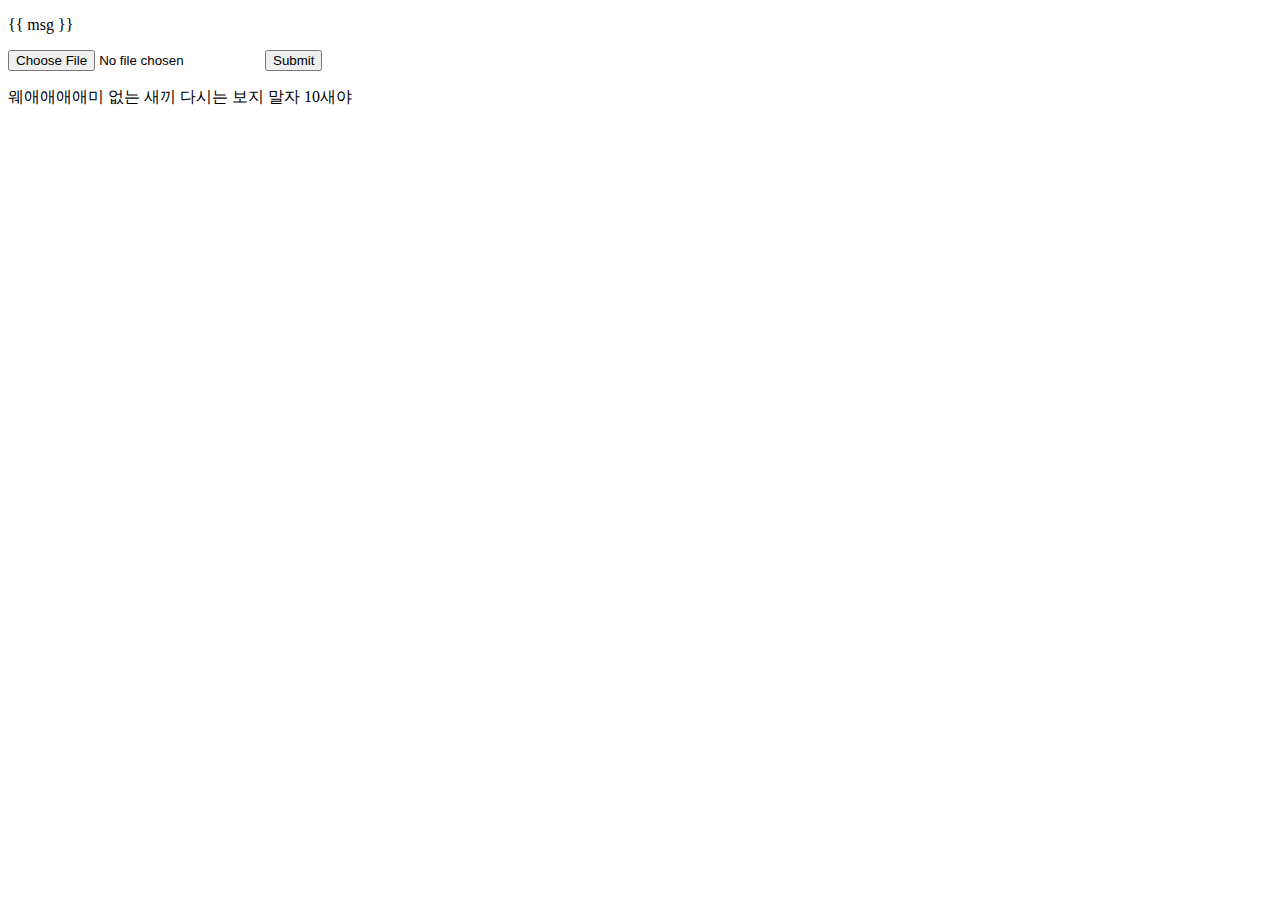
<file: traversal_test/__/templates/index.html>
<!DOCTYPE html>
<html>
    <head>
        <title>Main Page</title>
    </head>
    <body>
        <p>{{ msg }}</p>
        <form action="/upload" method="post", enctype="multipart/form-data">
            <input type="file" name="file" />
            <input type="submit" />
        </form>
        <p> 웨애애애애미 없는 새끼 다시는 보지 말자 10새야 </p>
    </body>
</html>
</file>
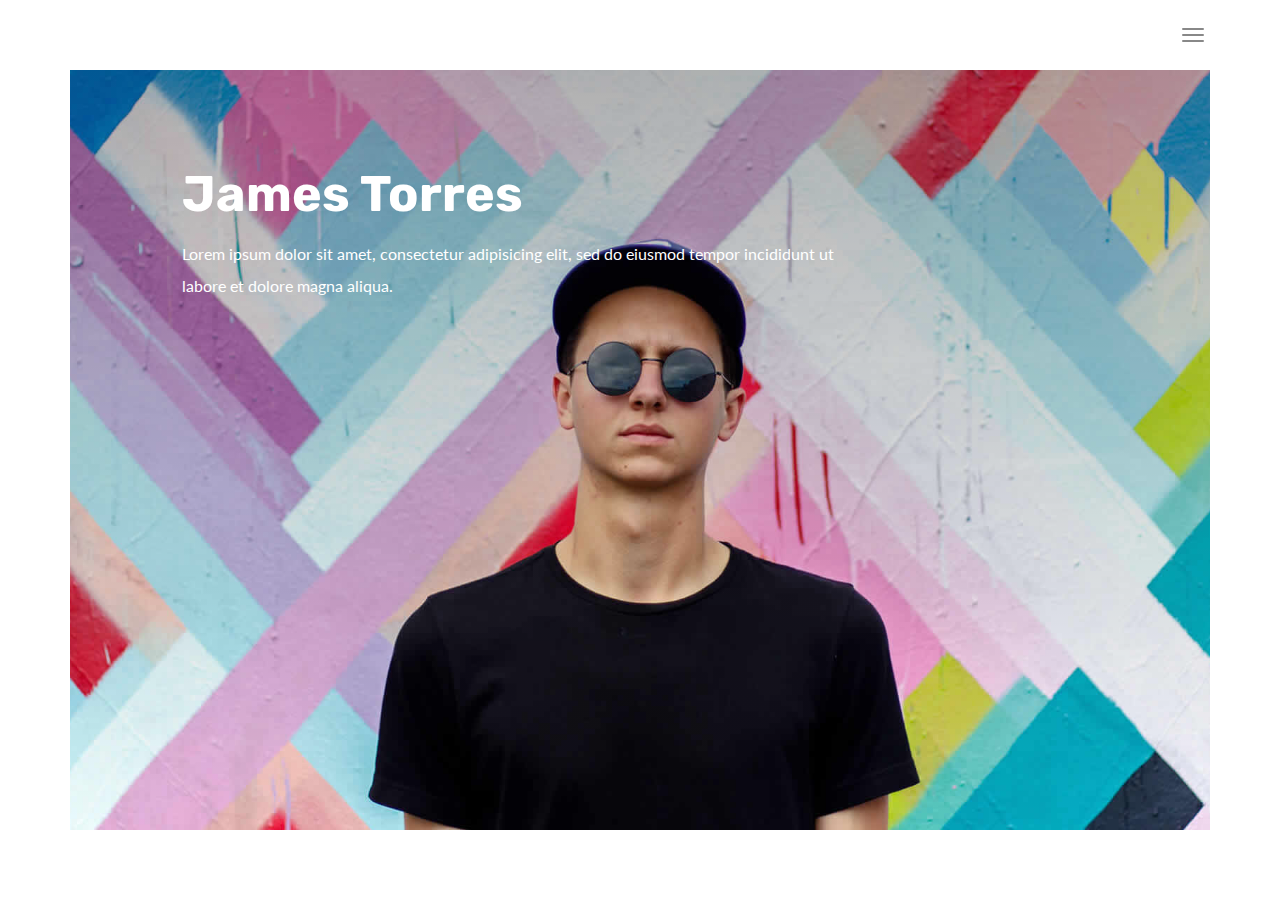
<file: Web_Hacking/267/6ca11401-aa68-423c-a329-adab220fe5cb/index.html>
<!DOCTYPE html>
<html lang="en">

<head>
  <meta charset="UTF-8">
  <meta content="IE=edge" http-equiv="X-UA-Compatible">
  <meta content="width=device-width,initial-scale=1" name="viewport">
  <meta content="description" name="description">
  <meta name="google" content="notranslate" />
  <meta content="Mashup templates have been developped by Orson.io team" name="author">

  <!-- Disable tap highlight on IE -->
  <meta name="msapplication-tap-highlight" content="no">
  
  <link rel="apple-touch-icon" sizes="180x180" href="./assets/apple-icon-180x180.png">
  <link href="./assets/favicon.ico" rel="icon">
  
  <title>Title page</title>  

<link href="./main.3da94fde.css" rel="stylesheet"></head>

<body>

 <!-- Add your content of header -->

<header>
  <nav class="navbar navbar-fixed-top navbar-default">
    <div class="container">
        <button type="button" class="navbar-toggle">
          <span class="sr-only">Toggle navigation</span>
          <span class="icon-bar"></span>
          <span class="icon-bar"></span>
          <span class="icon-bar"></span>
        </button>
        
      <nav class="navbar-fullscreen" id="navbar-middle">
        <button type="button" class="close" aria-label="Close"><span aria-hidden="true">&times;</span></button>
        <ul class="navbar-fullscreen-links">
          <li><a href="./index.html" title="">Home</a></li>
          <li><a href="./project.html" title="">Project</a></li>
          <li><a href="./about.html" title="">About me</a></li>
          <li><a href="./components.html" title="">Components</a></li>
        </ul>

        <div class="footer-container">
           
          <p><small>© Untitled | Website created with <a href="http://www.mashup-template.com/" title="Create website with free html template">Mashup Template</a>/<a href="https://www.unsplash.com/" title="Beautiful Free Images">Unsplash</a></small></p>
          <p class="footer-share-icons">
              <a href="https://www.twitter.com" class="fa-icon" title="">
                  <i class="fa fa-twitter" aria-hidden="true"></i>
              </a>
              <a href="https://www.linkedin.com" class="fa-icon" title="">
                  <i class="fa fa-instagram" aria-hidden="true"></i>
              </a>
              <a href="https://www.behance.com" class="fa-icon" title="">
                  <i class="fa fa-behance" aria-hidden="true"></i>
              </a>
              <a href="https://www.vimeo.com" class="fa-icon" title="">
                  <i class="fa fa-vimeo" aria-hidden="true"></i>
              </a>
          </p>
                       
        </div>


      </nav> 
    
    </div>
  </nav>
</header>

  
<div class="hero-full-container background-image-container white-text-container" style="background-image:url('./assets/images/img-home.jpg')">
  <div class="overlay-gradient"></div>
  <div class="container">
    <div class="row">
      <div class="col-xs-12 col-md-7 col-md-offset-1">
        <div class="hero-full-wrapper">
          <div class="text-content">
            <h1>James Torres</h1>
            <p>Lorem ipsum dolor sit amet, consectetur adipisicing elit, sed do eiusmod
            tempor incididunt ut labore et dolore magna aliqua.</p>
          </div>
        </div>
      </div>
    </div>
  </div>
</div>

<script>
  document.addEventListener("DOMContentLoaded", function (event) {
    navbarFixedTopAnimation();
    closeMenuBeforeGoingToPage();
  });
</script>




<script>
    document.addEventListener("DOMContentLoaded", function (event) {
      navbarToggleSidebar();
      closeMenuBeforeGoingToPage();
      navActivePage();
    });
</script>
 <script type="text/javascript" src="./main.4c6e144e.js"></script></body>

</html>
</file>
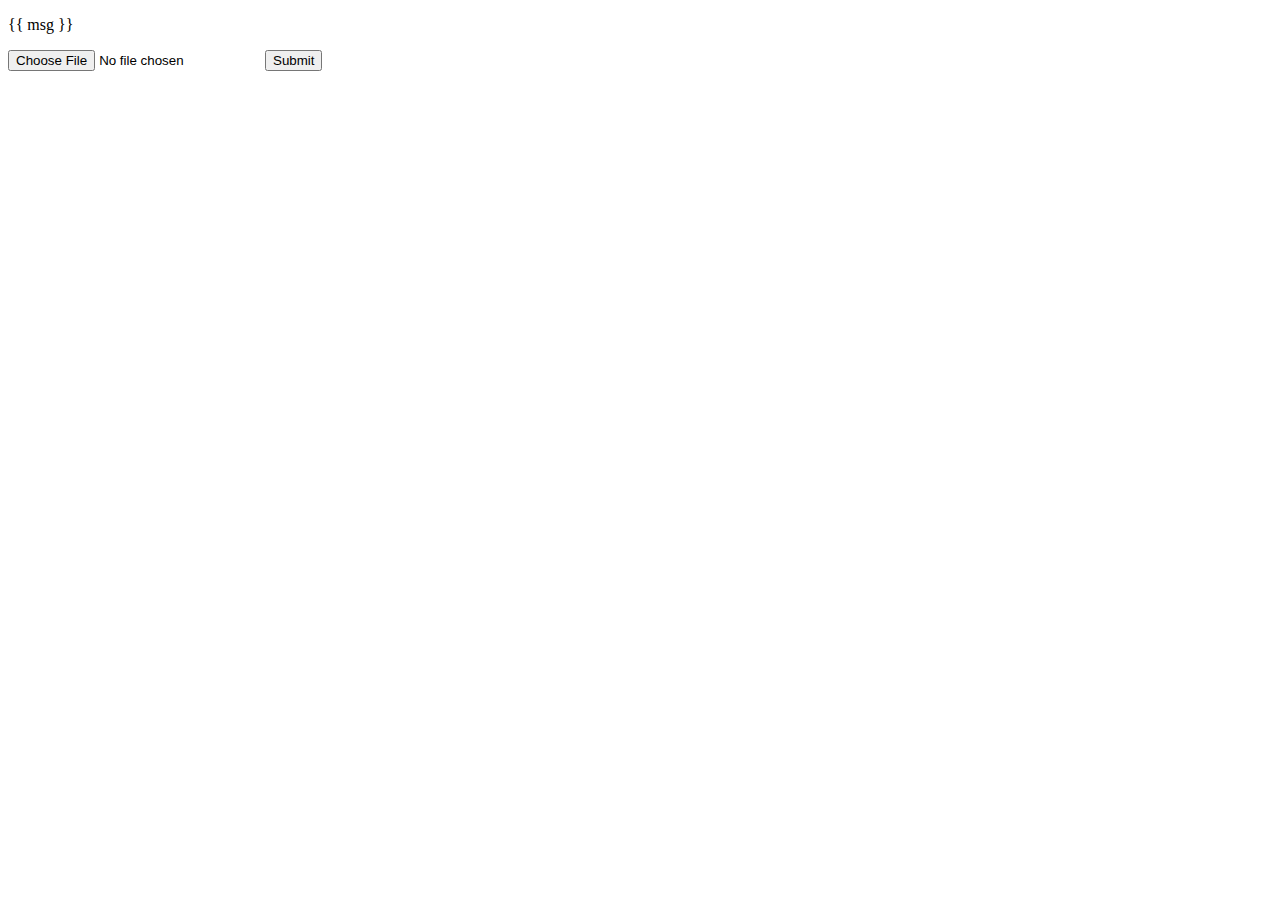
<file: Web_Hacking/Level_1/2262/723e5df6-dded-4141-872a-1641810f7b91/templates/index.html>
<!DOCTYPE html>
<html>
    <head>
        <title>Main Page</title>
    </head>
    <body>
        <p>{{ msg }}</p>
        <form action="/upload" method="post", enctype="multipart/form-data">
            <input type="file" name="file" />
            <input type="submit" />
        </form>
    </body>
</html>
</file>
<file: Web_Hacking/267/6ca11401-aa68-423c-a329-adab220fe5cb/main.3da94fde.css>
@import url(https://fonts.googleapis.com/css?family=Lato:300,700|Rubik:400,700);@import url(https://maxcdn.bootstrapcdn.com/font-awesome/4.7.0/css/font-awesome.min.css);/*!
 * Bootstrap v3.3.7 (http://getbootstrap.com)
 * Copyright 2011-2016 Twitter, Inc.
 * Licensed under MIT (https://github.com/twbs/bootstrap/blob/master/LICENSE)
 */
/*! normalize.css v3.0.3 | MIT License | github.com/necolas/normalize.css */html{font-family:sans-serif;-ms-text-size-adjust:100%;-webkit-text-size-adjust:100%}body{margin:0}article,aside,details,figcaption,figure,footer,header,hgroup,main,menu,nav,section,summary{display:block}audio,canvas,progress,video{display:inline-block;vertical-align:baseline}audio:not([controls]){display:none;height:0}[hidden],template{display:none}a{background-color:transparent}a:active,a:hover{outline:0}abbr[title]{border-bottom:1px dotted}b,strong{font-weight:700}dfn{font-style:italic}h1{font-size:2em;margin:.67em 0}mark{background:#ff0;color:#000}small{font-size:80%}sub,sup{font-size:75%;line-height:0;position:relative;vertical-align:baseline}sup{top:-.5em}sub{bottom:-.25em}img{border:0}svg:not(:root){overflow:hidden}figure{margin:1em 40px}hr{box-sizing:content-box;height:0}pre{overflow:auto}code,kbd,pre,samp{font-family:monospace,monospace;font-size:1em}button,input,optgroup,select,textarea{color:inherit;font:inherit;margin:0}button{overflow:visible}button,select{text-transform:none}button,html input[type=button],input[type=reset],input[type=submit]{-webkit-appearance:button;cursor:pointer}button[disabled],html input[disabled]{cursor:default}button::-moz-focus-inner,input::-moz-focus-inner{border:0;padding:0}input{line-height:normal}input[type=checkbox],input[type=radio]{box-sizing:border-box;padding:0}input[type=number]::-webkit-inner-spin-button,input[type=number]::-webkit-outer-spin-button{height:auto}input[type=search]{-webkit-appearance:textfield;box-sizing:content-box}input[type=search]::-webkit-search-cancel-button,input[type=search]::-webkit-search-decoration{-webkit-appearance:none}fieldset{border:1px solid silver;margin:0 2px;padding:.35em .625em .75em}textarea{overflow:auto}optgroup{font-weight:700}table{border-collapse:collapse;border-spacing:0}td,th{padding:0}

/*! Source: https://github.com/h5bp/html5-boilerplate/blob/master/src/css/main.css */@media print{*,:after,:before{background:transparent!important;color:#000!important;box-shadow:none!important;text-shadow:none!important}a,a:visited{text-decoration:underline}a[href]:after{content:" (" attr(href) ")"}abbr[title]:after{content:" (" attr(title) ")"}a[href^="#"]:after,a[href^="javascript:"]:after{content:""}blockquote,pre{border:1px solid #999;page-break-inside:avoid}thead{display:table-header-group}img,tr{page-break-inside:avoid}img{max-width:100%!important}h2,h3,p{orphans:3;widows:3}h2,h3{page-break-after:avoid}.navbar{display:none}.btn>.caret,.dropup>.btn>.caret{border-top-color:#000!important}.label{border:1px solid #000}.table{border-collapse:collapse!important}.table td,.table th{background-color:#fff!important}.table-bordered td,.table-bordered th{border:1px solid #ddd!important}}*,:after,:before{-webkit-box-sizing:border-box;-moz-box-sizing:border-box;box-sizing:border-box}html{font-size:10px;-webkit-tap-highlight-color:transparent}body{font-family:Lato,Helvetica,Arial,sans-serif;font-size:16px;line-height:2;color:#333;background-color:#fff}button,input,select,textarea{font-family:inherit;font-size:inherit;line-height:inherit}a{color:#333;text-decoration:none}a:focus,a:hover{color:#0d0d0d;text-decoration:underline}a:focus{outline:5px auto -webkit-focus-ring-color;outline-offset:-2px}figure{margin:0}img{vertical-align:middle}.img-responsive{display:block;max-width:100%;height:auto}.img-rounded{border-radius:0}.img-thumbnail{padding:4px;line-height:2;background-color:#fff;border:1px solid #ddd;border-radius:0;-webkit-transition:all .2s ease-in-out;-o-transition:all .2s ease-in-out;transition:all .2s ease-in-out;display:inline-block;max-width:100%;height:auto}.img-circle{border-radius:50%}hr{margin-top:32px;margin-bottom:32px;border:0;border-top:1px solid #eee}.sr-only{position:absolute;width:1px;height:1px;margin:-1px;padding:0;overflow:hidden;clip:rect(0,0,0,0);border:0}.sr-only-focusable:active,.sr-only-focusable:focus{position:static;width:auto;height:auto;margin:0;overflow:visible;clip:auto}[role=button]{cursor:pointer}.h1,.h2,.h3,.h4,.h5,.h6,h1,h2,h3,h4,h5,h6{font-family:Rubik,Helvetica,Arial,sans-serif;font-weight:700;line-height:1.1;color:#000}.h1 .small,.h1 small,.h2 .small,.h2 small,.h3 .small,.h3 small,.h4 .small,.h4 small,.h5 .small,.h5 small,.h6 .small,.h6 small,h1 .small,h1 small,h2 .small,h2 small,h3 .small,h3 small,h4 .small,h4 small,h5 .small,h5 small,h6 .small,h6 small{font-weight:400;line-height:1;color:#777}.h1,.h2,.h3,h1,h2,h3{margin-top:32px;margin-bottom:16px}.h1 .small,.h1 small,.h2 .small,.h2 small,.h3 .small,.h3 small,h1 .small,h1 small,h2 .small,h2 small,h3 .small,h3 small{font-size:65%}.h4,.h5,.h6,h4,h5,h6{margin-top:16px;margin-bottom:16px}.h4 .small,.h4 small,.h5 .small,.h5 small,.h6 .small,.h6 small,h4 .small,h4 small,h5 .small,h5 small,h6 .small,h6 small{font-size:75%}.h1,h1{font-size:50px}.h2,h2{font-size:37px}.h3,h3{font-size:29px}.h4,h4{font-size:22px}.h5,h5{font-size:16px}.h6,h6{font-size:14px}p{margin:0 0 16px}.lead{margin-bottom:32px;font-size:18px;font-weight:300;line-height:1.4}@media (min-width:768px){.lead{font-size:24px}}.small,small{font-size:87%}.mark,mark{background-color:#fcf8e3;padding:.2em}.text-left{text-align:left}.text-right{text-align:right}.text-center{text-align:center}.text-justify{text-align:justify}.text-nowrap{white-space:nowrap}.text-lowercase{text-transform:lowercase}.initialism,.text-uppercase{text-transform:uppercase}.text-capitalize{text-transform:capitalize}.text-muted{color:#777}.text-primary{color:#333}a.text-primary:focus,a.text-primary:hover{color:#1a1a1a}.text-success{color:#fff}a.text-success:focus,a.text-success:hover{color:#e6e6e6}.text-info{color:#31708f}a.text-info:focus,a.text-info:hover{color:#245269}.text-warning{color:#8a6d3b}a.text-warning:focus,a.text-warning:hover{color:#66512c}.text-danger{color:#fff}a.text-danger:focus,a.text-danger:hover{color:#e6e6e6}.bg-primary{color:#fff;background-color:#333}a.bg-primary:focus,a.bg-primary:hover{background-color:#1a1a1a}.bg-success{background-color:#684ad7}a.bg-success:focus,a.bg-success:hover{background-color:#4b2bc3}.bg-info{background-color:#d9edf7}a.bg-info:focus,a.bg-info:hover{background-color:#afd9ee}.bg-warning{background-color:#fcf8e3}a.bg-warning:focus,a.bg-warning:hover{background-color:#f7ecb5}.bg-danger{background-color:#d9534f}a.bg-danger:focus,a.bg-danger:hover{background-color:#c9302c}.page-header{padding-bottom:15px;margin:64px 0 32px;border-bottom:1px solid #eee}ol,ul{margin-top:0;margin-bottom:16px}ol ol,ol ul,ul ol,ul ul{margin-bottom:0}.list-inline,.list-unstyled{padding-left:0;list-style:none}.list-inline{margin-left:-5px}.list-inline>li{display:inline-block;padding-left:5px;padding-right:5px}dl{margin-top:0;margin-bottom:32px}dd,dt{line-height:2}dt{font-weight:700}dd{margin-left:0}.dl-horizontal dd:after,.dl-horizontal dd:before{content:" ";display:table}.dl-horizontal dd:after{clear:both}@media (min-width:768px){.dl-horizontal dt{float:left;width:160px;clear:left;text-align:right;overflow:hidden;text-overflow:ellipsis;white-space:nowrap}.dl-horizontal dd{margin-left:180px}}abbr[data-original-title],abbr[title]{cursor:help;border-bottom:1px dotted #777}.initialism{font-size:90%}blockquote{padding:16px 32px;margin:0 0 32px;font-size:20px;border-left:5px solid #eee}blockquote ol:last-child,blockquote p:last-child,blockquote ul:last-child{margin-bottom:0}blockquote .small,blockquote footer,blockquote small{display:block;font-size:80%;line-height:2;color:#777}blockquote .small:before,blockquote footer:before,blockquote small:before{content:"\2014   \A0"}.blockquote-reverse,blockquote.pull-right{padding-right:15px;padding-left:0;border-right:5px solid #eee;border-left:0;text-align:right}.blockquote-reverse .small:before,.blockquote-reverse footer:before,.blockquote-reverse small:before,blockquote.pull-right .small:before,blockquote.pull-right footer:before,blockquote.pull-right small:before{content:""}.blockquote-reverse .small:after,.blockquote-reverse footer:after,.blockquote-reverse small:after,blockquote.pull-right .small:after,blockquote.pull-right footer:after,blockquote.pull-right small:after{content:"\A0   \2014"}address{margin-bottom:32px;font-style:normal;line-height:2}code,kbd,pre,samp{font-family:Menlo,Monaco,Consolas,Courier New,monospace}code{color:#c7254e;background-color:#f9f2f4}code,kbd{padding:2px 4px;font-size:90%;border-radius:0}kbd{color:#fff;background-color:#333;box-shadow:inset 0 -1px 0 rgba(0,0,0,.25)}kbd kbd{padding:0;font-size:100%;font-weight:700;box-shadow:none}pre{display:block;padding:15.5px;margin:0 0 16px;font-size:15px;line-height:2;word-break:break-all;word-wrap:break-word;color:#333;background-color:#f5f5f5;border:1px solid #ccc;border-radius:0}pre code{padding:0;font-size:inherit;color:inherit;white-space:pre-wrap;background-color:transparent;border-radius:0}.pre-scrollable{max-height:340px;overflow-y:scroll}.container{margin-right:auto;margin-left:auto;padding-left:15px;padding-right:15px}.container:after,.container:before{content:" ";display:table}.container:after{clear:both}@media (min-width:768px){.container{width:750px}}@media (min-width:992px){.container{width:970px}}@media (min-width:1200px){.container{width:1170px}}.container-fluid{margin-right:auto;margin-left:auto;padding-left:15px;padding-right:15px}.container-fluid:after,.container-fluid:before{content:" ";display:table}.container-fluid:after{clear:both}.row{margin-left:-15px;margin-right:-15px}.row:after,.row:before{content:" ";display:table}.row:after{clear:both}.col-lg-1,.col-lg-2,.col-lg-3,.col-lg-4,.col-lg-5,.col-lg-6,.col-lg-7,.col-lg-8,.col-lg-9,.col-lg-10,.col-lg-11,.col-lg-12,.col-md-1,.col-md-2,.col-md-3,.col-md-4,.col-md-5,.col-md-6,.col-md-7,.col-md-8,.col-md-9,.col-md-10,.col-md-11,.col-md-12,.col-sm-1,.col-sm-2,.col-sm-3,.col-sm-4,.col-sm-5,.col-sm-6,.col-sm-7,.col-sm-8,.col-sm-9,.col-sm-10,.col-sm-11,.col-sm-12,.col-xs-1,.col-xs-2,.col-xs-3,.col-xs-4,.col-xs-5,.col-xs-6,.col-xs-7,.col-xs-8,.col-xs-9,.col-xs-10,.col-xs-11,.col-xs-12{position:relative;min-height:1px;padding-left:15px;padding-right:15px}.col-xs-1,.col-xs-2,.col-xs-3,.col-xs-4,.col-xs-5,.col-xs-6,.col-xs-7,.col-xs-8,.col-xs-9,.col-xs-10,.col-xs-11,.col-xs-12{float:left}.col-xs-1{width:8.33333%}.col-xs-2{width:16.66667%}.col-xs-3{width:25%}.col-xs-4{width:33.33333%}.col-xs-5{width:41.66667%}.col-xs-6{width:50%}.col-xs-7{width:58.33333%}.col-xs-8{width:66.66667%}.col-xs-9{width:75%}.col-xs-10{width:83.33333%}.col-xs-11{width:91.66667%}.col-xs-12{width:100%}.col-xs-pull-0{right:auto}.col-xs-pull-1{right:8.33333%}.col-xs-pull-2{right:16.66667%}.col-xs-pull-3{right:25%}.col-xs-pull-4{right:33.33333%}.col-xs-pull-5{right:41.66667%}.col-xs-pull-6{right:50%}.col-xs-pull-7{right:58.33333%}.col-xs-pull-8{right:66.66667%}.col-xs-pull-9{right:75%}.col-xs-pull-10{right:83.33333%}.col-xs-pull-11{right:91.66667%}.col-xs-pull-12{right:100%}.col-xs-push-0{left:auto}.col-xs-push-1{left:8.33333%}.col-xs-push-2{left:16.66667%}.col-xs-push-3{left:25%}.col-xs-push-4{left:33.33333%}.col-xs-push-5{left:41.66667%}.col-xs-push-6{left:50%}.col-xs-push-7{left:58.33333%}.col-xs-push-8{left:66.66667%}.col-xs-push-9{left:75%}.col-xs-push-10{left:83.33333%}.col-xs-push-11{left:91.66667%}.col-xs-push-12{left:100%}.col-xs-offset-0{margin-left:0}.col-xs-offset-1{margin-left:8.33333%}.col-xs-offset-2{margin-left:16.66667%}.col-xs-offset-3{margin-left:25%}.col-xs-offset-4{margin-left:33.33333%}.col-xs-offset-5{margin-left:41.66667%}.col-xs-offset-6{margin-left:50%}.col-xs-offset-7{margin-left:58.33333%}.col-xs-offset-8{margin-left:66.66667%}.col-xs-offset-9{margin-left:75%}.col-xs-offset-10{margin-left:83.33333%}.col-xs-offset-11{margin-left:91.66667%}.col-xs-offset-12{margin-left:100%}@media (min-width:768px){.col-sm-1,.col-sm-2,.col-sm-3,.col-sm-4,.col-sm-5,.col-sm-6,.col-sm-7,.col-sm-8,.col-sm-9,.col-sm-10,.col-sm-11,.col-sm-12{float:left}.col-sm-1{width:8.33333%}.col-sm-2{width:16.66667%}.col-sm-3{width:25%}.col-sm-4{width:33.33333%}.col-sm-5{width:41.66667%}.col-sm-6{width:50%}.col-sm-7{width:58.33333%}.col-sm-8{width:66.66667%}.col-sm-9{width:75%}.col-sm-10{width:83.33333%}.col-sm-11{width:91.66667%}.col-sm-12{width:100%}.col-sm-pull-0{right:auto}.col-sm-pull-1{right:8.33333%}.col-sm-pull-2{right:16.66667%}.col-sm-pull-3{right:25%}.col-sm-pull-4{right:33.33333%}.col-sm-pull-5{right:41.66667%}.col-sm-pull-6{right:50%}.col-sm-pull-7{right:58.33333%}.col-sm-pull-8{right:66.66667%}.col-sm-pull-9{right:75%}.col-sm-pull-10{right:83.33333%}.col-sm-pull-11{right:91.66667%}.col-sm-pull-12{right:100%}.col-sm-push-0{left:auto}.col-sm-push-1{left:8.33333%}.col-sm-push-2{left:16.66667%}.col-sm-push-3{left:25%}.col-sm-push-4{left:33.33333%}.col-sm-push-5{left:41.66667%}.col-sm-push-6{left:50%}.col-sm-push-7{left:58.33333%}.col-sm-push-8{left:66.66667%}.col-sm-push-9{left:75%}.col-sm-push-10{left:83.33333%}.col-sm-push-11{left:91.66667%}.col-sm-push-12{left:100%}.col-sm-offset-0{margin-left:0}.col-sm-offset-1{margin-left:8.33333%}.col-sm-offset-2{margin-left:16.66667%}.col-sm-offset-3{margin-left:25%}.col-sm-offset-4{margin-left:33.33333%}.col-sm-offset-5{margin-left:41.66667%}.col-sm-offset-6{margin-left:50%}.col-sm-offset-7{margin-left:58.33333%}.col-sm-offset-8{margin-left:66.66667%}.col-sm-offset-9{margin-left:75%}.col-sm-offset-10{margin-left:83.33333%}.col-sm-offset-11{margin-left:91.66667%}.col-sm-offset-12{margin-left:100%}}@media (min-width:992px){.col-md-1,.col-md-2,.col-md-3,.col-md-4,.col-md-5,.col-md-6,.col-md-7,.col-md-8,.col-md-9,.col-md-10,.col-md-11,.col-md-12{float:left}.col-md-1{width:8.33333%}.col-md-2{width:16.66667%}.col-md-3{width:25%}.col-md-4{width:33.33333%}.col-md-5{width:41.66667%}.col-md-6{width:50%}.col-md-7{width:58.33333%}.col-md-8{width:66.66667%}.col-md-9{width:75%}.col-md-10{width:83.33333%}.col-md-11{width:91.66667%}.col-md-12{width:100%}.col-md-pull-0{right:auto}.col-md-pull-1{right:8.33333%}.col-md-pull-2{right:16.66667%}.col-md-pull-3{right:25%}.col-md-pull-4{right:33.33333%}.col-md-pull-5{right:41.66667%}.col-md-pull-6{right:50%}.col-md-pull-7{right:58.33333%}.col-md-pull-8{right:66.66667%}.col-md-pull-9{right:75%}.col-md-pull-10{right:83.33333%}.col-md-pull-11{right:91.66667%}.col-md-pull-12{right:100%}.col-md-push-0{left:auto}.col-md-push-1{left:8.33333%}.col-md-push-2{left:16.66667%}.col-md-push-3{left:25%}.col-md-push-4{left:33.33333%}.col-md-push-5{left:41.66667%}.col-md-push-6{left:50%}.col-md-push-7{left:58.33333%}.col-md-push-8{left:66.66667%}.col-md-push-9{left:75%}.col-md-push-10{left:83.33333%}.col-md-push-11{left:91.66667%}.col-md-push-12{left:100%}.col-md-offset-0{margin-left:0}.col-md-offset-1{margin-left:8.33333%}.col-md-offset-2{margin-left:16.66667%}.col-md-offset-3{margin-left:25%}.col-md-offset-4{margin-left:33.33333%}.col-md-offset-5{margin-left:41.66667%}.col-md-offset-6{margin-left:50%}.col-md-offset-7{margin-left:58.33333%}.col-md-offset-8{margin-left:66.66667%}.col-md-offset-9{margin-left:75%}.col-md-offset-10{margin-left:83.33333%}.col-md-offset-11{margin-left:91.66667%}.col-md-offset-12{margin-left:100%}}@media (min-width:1200px){.col-lg-1,.col-lg-2,.col-lg-3,.col-lg-4,.col-lg-5,.col-lg-6,.col-lg-7,.col-lg-8,.col-lg-9,.col-lg-10,.col-lg-11,.col-lg-12{float:left}.col-lg-1{width:8.33333%}.col-lg-2{width:16.66667%}.col-lg-3{width:25%}.col-lg-4{width:33.33333%}.col-lg-5{width:41.66667%}.col-lg-6{width:50%}.col-lg-7{width:58.33333%}.col-lg-8{width:66.66667%}.col-lg-9{width:75%}.col-lg-10{width:83.33333%}.col-lg-11{width:91.66667%}.col-lg-12{width:100%}.col-lg-pull-0{right:auto}.col-lg-pull-1{right:8.33333%}.col-lg-pull-2{right:16.66667%}.col-lg-pull-3{right:25%}.col-lg-pull-4{right:33.33333%}.col-lg-pull-5{right:41.66667%}.col-lg-pull-6{right:50%}.col-lg-pull-7{right:58.33333%}.col-lg-pull-8{right:66.66667%}.col-lg-pull-9{right:75%}.col-lg-pull-10{right:83.33333%}.col-lg-pull-11{right:91.66667%}.col-lg-pull-12{right:100%}.col-lg-push-0{left:auto}.col-lg-push-1{left:8.33333%}.col-lg-push-2{left:16.66667%}.col-lg-push-3{left:25%}.col-lg-push-4{left:33.33333%}.col-lg-push-5{left:41.66667%}.col-lg-push-6{left:50%}.col-lg-push-7{left:58.33333%}.col-lg-push-8{left:66.66667%}.col-lg-push-9{left:75%}.col-lg-push-10{left:83.33333%}.col-lg-push-11{left:91.66667%}.col-lg-push-12{left:100%}.col-lg-offset-0{margin-left:0}.col-lg-offset-1{margin-left:8.33333%}.col-lg-offset-2{margin-left:16.66667%}.col-lg-offset-3{margin-left:25%}.col-lg-offset-4{margin-left:33.33333%}.col-lg-offset-5{margin-left:41.66667%}.col-lg-offset-6{margin-left:50%}.col-lg-offset-7{margin-left:58.33333%}.col-lg-offset-8{margin-left:66.66667%}.col-lg-offset-9{margin-left:75%}.col-lg-offset-10{margin-left:83.33333%}.col-lg-offset-11{margin-left:91.66667%}.col-lg-offset-12{margin-left:100%}}table{background-color:transparent}caption{padding-top:8px;padding-bottom:8px;color:#777}caption,th{text-align:left}.table{width:100%;max-width:100%;margin-bottom:32px}.table>tbody>tr>td,.table>tbody>tr>th,.table>tfoot>tr>td,.table>tfoot>tr>th,.table>thead>tr>td,.table>thead>tr>th{padding:8px;line-height:2;vertical-align:top;border-top:1px solid #ddd}.table>thead>tr>th{vertical-align:bottom;border-bottom:2px solid #ddd}.table>caption+thead>tr:first-child>td,.table>caption+thead>tr:first-child>th,.table>colgroup+thead>tr:first-child>td,.table>colgroup+thead>tr:first-child>th,.table>thead:first-child>tr:first-child>td,.table>thead:first-child>tr:first-child>th{border-top:0}.table>tbody+tbody{border-top:2px solid #ddd}.table .table{background-color:#fff}.table-condensed>tbody>tr>td,.table-condensed>tbody>tr>th,.table-condensed>tfoot>tr>td,.table-condensed>tfoot>tr>th,.table-condensed>thead>tr>td,.table-condensed>thead>tr>th{padding:5px}.table-bordered,.table-bordered>tbody>tr>td,.table-bordered>tbody>tr>th,.table-bordered>tfoot>tr>td,.table-bordered>tfoot>tr>th,.table-bordered>thead>tr>td,.table-bordered>thead>tr>th{border:1px solid #ddd}.table-bordered>thead>tr>td,.table-bordered>thead>tr>th{border-bottom-width:2px}.table-striped>tbody>tr:nth-of-type(odd){background-color:#f9f9f9}.table-hover>tbody>tr:hover{background-color:#f5f5f5}table col[class*=col-]{position:static;float:none;display:table-column}table td[class*=col-],table th[class*=col-]{position:static;float:none;display:table-cell}.table>tbody>tr.active>td,.table>tbody>tr.active>th,.table>tbody>tr>td.active,.table>tbody>tr>th.active,.table>tfoot>tr.active>td,.table>tfoot>tr.active>th,.table>tfoot>tr>td.active,.table>tfoot>tr>th.active,.table>thead>tr.active>td,.table>thead>tr.active>th,.table>thead>tr>td.active,.table>thead>tr>th.active{background-color:#f5f5f5}.table-hover>tbody>tr.active:hover>td,.table-hover>tbody>tr.active:hover>th,.table-hover>tbody>tr:hover>.active,.table-hover>tbody>tr>td.active:hover,.table-hover>tbody>tr>th.active:hover{background-color:#e8e8e8}.table>tbody>tr.success>td,.table>tbody>tr.success>th,.table>tbody>tr>td.success,.table>tbody>tr>th.success,.table>tfoot>tr.success>td,.table>tfoot>tr.success>th,.table>tfoot>tr>td.success,.table>tfoot>tr>th.success,.table>thead>tr.success>td,.table>thead>tr.success>th,.table>thead>tr>td.success,.table>thead>tr>th.success{background-color:#684ad7}.table-hover>tbody>tr.success:hover>td,.table-hover>tbody>tr.success:hover>th,.table-hover>tbody>tr:hover>.success,.table-hover>tbody>tr>td.success:hover,.table-hover>tbody>tr>th.success:hover{background-color:#5735d2}.table>tbody>tr.info>td,.table>tbody>tr.info>th,.table>tbody>tr>td.info,.table>tbody>tr>th.info,.table>tfoot>tr.info>td,.table>tfoot>tr.info>th,.table>tfoot>tr>td.info,.table>tfoot>tr>th.info,.table>thead>tr.info>td,.table>thead>tr.info>th,.table>thead>tr>td.info,.table>thead>tr>th.info{background-color:#d9edf7}.table-hover>tbody>tr.info:hover>td,.table-hover>tbody>tr.info:hover>th,.table-hover>tbody>tr:hover>.info,.table-hover>tbody>tr>td.info:hover,.table-hover>tbody>tr>th.info:hover{background-color:#c4e3f3}.table>tbody>tr.warning>td,.table>tbody>tr.warning>th,.table>tbody>tr>td.warning,.table>tbody>tr>th.warning,.table>tfoot>tr.warning>td,.table>tfoot>tr.warning>th,.table>tfoot>tr>td.warning,.table>tfoot>tr>th.warning,.table>thead>tr.warning>td,.table>thead>tr.warning>th,.table>thead>tr>td.warning,.table>thead>tr>th.warning{background-color:#fcf8e3}.table-hover>tbody>tr.warning:hover>td,.table-hover>tbody>tr.warning:hover>th,.table-hover>tbody>tr:hover>.warning,.table-hover>tbody>tr>td.warning:hover,.table-hover>tbody>tr>th.warning:hover{background-color:#faf2cc}.table>tbody>tr.danger>td,.table>tbody>tr.danger>th,.table>tbody>tr>td.danger,.table>tbody>tr>th.danger,.table>tfoot>tr.danger>td,.table>tfoot>tr.danger>th,.table>tfoot>tr>td.danger,.table>tfoot>tr>th.danger,.table>thead>tr.danger>td,.table>thead>tr.danger>th,.table>thead>tr>td.danger,.table>thead>tr>th.danger{background-color:#d9534f}.table-hover>tbody>tr.danger:hover>td,.table-hover>tbody>tr.danger:hover>th,.table-hover>tbody>tr:hover>.danger,.table-hover>tbody>tr>td.danger:hover,.table-hover>tbody>tr>th.danger:hover{background-color:#d43f3a}.table-responsive{overflow-x:auto;min-height:.01%}@media screen and (max-width:767px){.table-responsive{width:100%;margin-bottom:24px;overflow-y:hidden;-ms-overflow-style:-ms-autohiding-scrollbar;border:1px solid #ddd}.table-responsive>.table{margin-bottom:0}.table-responsive>.table>tbody>tr>td,.table-responsive>.table>tbody>tr>th,.table-responsive>.table>tfoot>tr>td,.table-responsive>.table>tfoot>tr>th,.table-responsive>.table>thead>tr>td,.table-responsive>.table>thead>tr>th{white-space:nowrap}.table-responsive>.table-bordered{border:0}.table-responsive>.table-bordered>tbody>tr>td:first-child,.table-responsive>.table-bordered>tbody>tr>th:first-child,.table-responsive>.table-bordered>tfoot>tr>td:first-child,.table-responsive>.table-bordered>tfoot>tr>th:first-child,.table-responsive>.table-bordered>thead>tr>td:first-child,.table-responsive>.table-bordered>thead>tr>th:first-child{border-left:0}.table-responsive>.table-bordered>tbody>tr>td:last-child,.table-responsive>.table-bordered>tbody>tr>th:last-child,.table-responsive>.table-bordered>tfoot>tr>td:last-child,.table-responsive>.table-bordered>tfoot>tr>th:last-child,.table-responsive>.table-bordered>thead>tr>td:last-child,.table-responsive>.table-bordered>thead>tr>th:last-child{border-right:0}.table-responsive>.table-bordered>tbody>tr:last-child>td,.table-responsive>.table-bordered>tbody>tr:last-child>th,.table-responsive>.table-bordered>tfoot>tr:last-child>td,.table-responsive>.table-bordered>tfoot>tr:last-child>th{border-bottom:0}}fieldset{margin:0;min-width:0}fieldset,legend{padding:0;border:0}legend{display:block;width:100%;margin-bottom:32px;font-size:24px;line-height:inherit;color:#333;border-bottom:1px solid #e5e5e5}label{display:inline-block;max-width:100%;margin-bottom:5px;font-weight:700}input[type=search]{-webkit-box-sizing:border-box;-moz-box-sizing:border-box;box-sizing:border-box}input[type=checkbox],input[type=radio]{margin:4px 0 0;margin-top:1px\9;line-height:normal}input[type=file]{display:block}input[type=range]{display:block;width:100%}select[multiple],select[size]{height:auto}input[type=checkbox]:focus,input[type=file]:focus,input[type=radio]:focus{outline:5px auto -webkit-focus-ring-color;outline-offset:-2px}output{padding-top:7px}.form-control,output{display:block;font-size:16px;line-height:2;color:#555}.form-control{width:100%;height:46px;padding:6px 12px;background-color:#fff;background-image:none;border:1px solid #000;border-radius:0;-webkit-box-shadow:inset 0 1px 1px rgba(0,0,0,.075);box-shadow:inset 0 1px 1px rgba(0,0,0,.075);-webkit-transition:border-color .15s ease-in-out,box-shadow .15s ease-in-out;-o-transition:border-color ease-in-out .15s,box-shadow ease-in-out .15s;transition:border-color .15s ease-in-out,box-shadow .15s ease-in-out}.form-control:focus{border-color:#66afe9;outline:0;-webkit-box-shadow:inset 0 1px 1px rgba(0,0,0,.075),0 0 8px rgba(102,175,233,.6);box-shadow:inset 0 1px 1px rgba(0,0,0,.075),0 0 8px rgba(102,175,233,.6)}.form-control::-moz-placeholder{color:#999;opacity:1}.form-control:-ms-input-placeholder{color:#999}.form-control::-webkit-input-placeholder{color:#999}.form-control::-ms-expand{border:0;background-color:transparent}.form-control[disabled],.form-control[readonly],fieldset[disabled] .form-control{background-color:#eee;opacity:1}.form-control[disabled],fieldset[disabled] .form-control{cursor:not-allowed}textarea.form-control{height:auto}input[type=search]{-webkit-appearance:none}@media screen and (-webkit-min-device-pixel-ratio:0){input[type=date].form-control,input[type=datetime-local].form-control,input[type=month].form-control,input[type=time].form-control{line-height:46px}.input-group-sm>.input-group-btn>input[type=date].btn,.input-group-sm>.input-group-btn>input[type=datetime-local].btn,.input-group-sm>.input-group-btn>input[type=month].btn,.input-group-sm>.input-group-btn>input[type=time].btn,.input-group-sm>input[type=date].form-control,.input-group-sm>input[type=date].input-group-addon,.input-group-sm>input[type=datetime-local].form-control,.input-group-sm>input[type=datetime-local].input-group-addon,.input-group-sm>input[type=month].form-control,.input-group-sm>input[type=month].input-group-addon,.input-group-sm>input[type=time].form-control,.input-group-sm>input[type=time].input-group-addon,.input-group-sm input[type=date],.input-group-sm input[type=datetime-local],.input-group-sm input[type=month],.input-group-sm input[type=time],input[type=date].input-sm,input[type=datetime-local].input-sm,input[type=month].input-sm,input[type=time].input-sm{line-height:33px}.input-group-lg>.input-group-btn>input[type=date].btn,.input-group-lg>.input-group-btn>input[type=datetime-local].btn,.input-group-lg>.input-group-btn>input[type=month].btn,.input-group-lg>.input-group-btn>input[type=time].btn,.input-group-lg>input[type=date].form-control,.input-group-lg>input[type=date].input-group-addon,.input-group-lg>input[type=datetime-local].form-control,.input-group-lg>input[type=datetime-local].input-group-addon,.input-group-lg>input[type=month].form-control,.input-group-lg>input[type=month].input-group-addon,.input-group-lg>input[type=time].form-control,.input-group-lg>input[type=time].input-group-addon,.input-group-lg input[type=date],.input-group-lg input[type=datetime-local],.input-group-lg input[type=month],.input-group-lg input[type=time],input[type=date].input-lg,input[type=datetime-local].input-lg,input[type=month].input-lg,input[type=time].input-lg{line-height:49px}}.form-group{margin-bottom:15px}.checkbox,.radio{position:relative;display:block;margin-top:10px;margin-bottom:10px}.checkbox label,.radio label{min-height:32px;padding-left:20px;margin-bottom:0;font-weight:400;cursor:pointer}.checkbox-inline input[type=checkbox],.checkbox input[type=checkbox],.radio-inline input[type=radio],.radio input[type=radio]{position:absolute;margin-left:-20px;margin-top:4px\9}.checkbox+.checkbox,.radio+.radio{margin-top:-5px}.checkbox-inline,.radio-inline{position:relative;display:inline-block;padding-left:20px;margin-bottom:0;vertical-align:middle;font-weight:400;cursor:pointer}.checkbox-inline+.checkbox-inline,.radio-inline+.radio-inline{margin-top:0;margin-left:10px}.checkbox-inline.disabled,.checkbox.disabled label,.radio-inline.disabled,.radio.disabled label,fieldset[disabled] .checkbox-inline,fieldset[disabled] .checkbox label,fieldset[disabled] .radio-inline,fieldset[disabled] .radio label,fieldset[disabled] input[type=checkbox],fieldset[disabled] input[type=radio],input[type=checkbox].disabled,input[type=checkbox][disabled],input[type=radio].disabled,input[type=radio][disabled]{cursor:not-allowed}.form-control-static{padding-top:7px;padding-bottom:7px;margin-bottom:0;min-height:48px}.form-control-static.input-lg,.form-control-static.input-sm,.input-group-lg>.form-control-static.form-control,.input-group-lg>.form-control-static.input-group-addon,.input-group-lg>.input-group-btn>.form-control-static.btn,.input-group-sm>.form-control-static.form-control,.input-group-sm>.form-control-static.input-group-addon,.input-group-sm>.input-group-btn>.form-control-static.btn{padding-left:0;padding-right:0}.input-group-sm>.form-control,.input-group-sm>.input-group-addon,.input-group-sm>.input-group-btn>.btn,.input-sm{height:33px;padding:5px 10px;font-size:14px;line-height:1.5;border-radius:0}.input-group-sm>.input-group-btn>select.btn,.input-group-sm>select.form-control,.input-group-sm>select.input-group-addon,select.input-sm{height:33px;line-height:33px}.input-group-sm>.input-group-btn>select[multiple].btn,.input-group-sm>.input-group-btn>textarea.btn,.input-group-sm>select[multiple].form-control,.input-group-sm>select[multiple].input-group-addon,.input-group-sm>textarea.form-control,.input-group-sm>textarea.input-group-addon,select[multiple].input-sm,textarea.input-sm{height:auto}.form-group-sm .form-control{height:33px;padding:5px 10px;font-size:14px;line-height:1.5;border-radius:0}.form-group-sm select.form-control{height:33px;line-height:33px}.form-group-sm select[multiple].form-control,.form-group-sm textarea.form-control{height:auto}.form-group-sm .form-control-static{height:33px;min-height:46px;padding:6px 10px;font-size:14px;line-height:1.5}.input-group-lg>.form-control,.input-group-lg>.input-group-addon,.input-group-lg>.input-group-btn>.btn,.input-lg{height:49px;padding:10px 16px;font-size:20px;line-height:1.33333;border-radius:0}.input-group-lg>.input-group-btn>select.btn,.input-group-lg>select.form-control,.input-group-lg>select.input-group-addon,select.input-lg{height:49px;line-height:49px}.input-group-lg>.input-group-btn>select[multiple].btn,.input-group-lg>.input-group-btn>textarea.btn,.input-group-lg>select[multiple].form-control,.input-group-lg>select[multiple].input-group-addon,.input-group-lg>textarea.form-control,.input-group-lg>textarea.input-group-addon,select[multiple].input-lg,textarea.input-lg{height:auto}.form-group-lg .form-control{height:49px;padding:10px 16px;font-size:20px;line-height:1.33333;border-radius:0}.form-group-lg select.form-control{height:49px;line-height:49px}.form-group-lg select[multiple].form-control,.form-group-lg textarea.form-control{height:auto}.form-group-lg .form-control-static{height:49px;min-height:52px;padding:11px 16px;font-size:20px;line-height:1.33333}.has-feedback{position:relative}.has-feedback .form-control{padding-right:57.5px}.form-control-feedback{position:absolute;top:0;right:0;z-index:2;display:block;width:46px;height:46px;line-height:46px;text-align:center;pointer-events:none}.form-group-lg .form-control+.form-control-feedback,.input-group-lg+.form-control-feedback,.input-group-lg>.form-control+.form-control-feedback,.input-group-lg>.input-group-addon+.form-control-feedback,.input-group-lg>.input-group-btn>.btn+.form-control-feedback,.input-lg+.form-control-feedback{width:49px;height:49px;line-height:49px}.form-group-sm .form-control+.form-control-feedback,.input-group-sm+.form-control-feedback,.input-group-sm>.form-control+.form-control-feedback,.input-group-sm>.input-group-addon+.form-control-feedback,.input-group-sm>.input-group-btn>.btn+.form-control-feedback,.input-sm+.form-control-feedback{width:33px;height:33px;line-height:33px}.has-success .checkbox,.has-success .checkbox-inline,.has-success.checkbox-inline label,.has-success.checkbox label,.has-success .control-label,.has-success .help-block,.has-success .radio,.has-success .radio-inline,.has-success.radio-inline label,.has-success.radio label{color:#fff}.has-success .form-control{border-color:#fff;-webkit-box-shadow:inset 0 1px 1px rgba(0,0,0,.075);box-shadow:inset 0 1px 1px rgba(0,0,0,.075)}.has-success .form-control:focus{border-color:#e6e6e6;-webkit-box-shadow:inset 0 1px 1px rgba(0,0,0,.075),0 0 6px #fff;box-shadow:inset 0 1px 1px rgba(0,0,0,.075),0 0 6px #fff}.has-success .input-group-addon{color:#fff;border-color:#fff;background-color:#684ad7}.has-success .form-control-feedback{color:#fff}.has-warning .checkbox,.has-warning .checkbox-inline,.has-warning.checkbox-inline label,.has-warning.checkbox label,.has-warning .control-label,.has-warning .help-block,.has-warning .radio,.has-warning .radio-inline,.has-warning.radio-inline label,.has-warning.radio label{color:#8a6d3b}.has-warning .form-control{border-color:#8a6d3b;-webkit-box-shadow:inset 0 1px 1px rgba(0,0,0,.075);box-shadow:inset 0 1px 1px rgba(0,0,0,.075)}.has-warning .form-control:focus{border-color:#66512c;-webkit-box-shadow:inset 0 1px 1px rgba(0,0,0,.075),0 0 6px #c0a16b;box-shadow:inset 0 1px 1px rgba(0,0,0,.075),0 0 6px #c0a16b}.has-warning .input-group-addon{color:#8a6d3b;border-color:#8a6d3b;background-color:#fcf8e3}.has-warning .form-control-feedback{color:#8a6d3b}.has-error .checkbox,.has-error .checkbox-inline,.has-error.checkbox-inline label,.has-error.checkbox label,.has-error .control-label,.has-error .help-block,.has-error .radio,.has-error .radio-inline,.has-error.radio-inline label,.has-error.radio label{color:#fff}.has-error .form-control{border-color:#fff;-webkit-box-shadow:inset 0 1px 1px rgba(0,0,0,.075);box-shadow:inset 0 1px 1px rgba(0,0,0,.075)}.has-error .form-control:focus{border-color:#e6e6e6;-webkit-box-shadow:inset 0 1px 1px rgba(0,0,0,.075),0 0 6px #fff;box-shadow:inset 0 1px 1px rgba(0,0,0,.075),0 0 6px #fff}.has-error .input-group-addon{color:#fff;border-color:#fff;background-color:#d9534f}.has-error .form-control-feedback{color:#fff}.has-feedback label~.form-control-feedback{top:37px}.has-feedback label.sr-only~.form-control-feedback{top:0}.help-block{display:block;margin-top:5px;margin-bottom:10px;color:#737373}@media (min-width:768px){.form-inline .form-group{display:inline-block;margin-bottom:0;vertical-align:middle}.form-inline .form-control{display:inline-block;width:auto;vertical-align:middle}.form-inline .form-control-static{display:inline-block}.form-inline .input-group{display:inline-table;vertical-align:middle}.form-inline .input-group .form-control,.form-inline .input-group .input-group-addon,.form-inline .input-group .input-group-btn{width:auto}.form-inline .input-group>.form-control{width:100%}.form-inline .control-label{margin-bottom:0;vertical-align:middle}.form-inline .checkbox,.form-inline .radio{display:inline-block;margin-top:0;margin-bottom:0;vertical-align:middle}.form-inline .checkbox label,.form-inline .radio label{padding-left:0}.form-inline .checkbox input[type=checkbox],.form-inline .radio input[type=radio]{position:relative;margin-left:0}.form-inline .has-feedback .form-control-feedback{top:0}}.form-horizontal .checkbox,.form-horizontal .checkbox-inline,.form-horizontal .radio,.form-horizontal .radio-inline{margin-top:0;margin-bottom:0;padding-top:7px}.form-horizontal .checkbox,.form-horizontal .radio{min-height:39px}.form-horizontal .form-group{margin-left:-15px;margin-right:-15px}.form-horizontal .form-group:after,.form-horizontal .form-group:before{content:" ";display:table}.form-horizontal .form-group:after{clear:both}@media (min-width:768px){.form-horizontal .control-label{text-align:right;margin-bottom:0;padding-top:7px}}.form-horizontal .has-feedback .form-control-feedback{right:15px}@media (min-width:768px){.form-horizontal .form-group-lg .control-label{padding-top:11px;font-size:20px}}@media (min-width:768px){.form-horizontal .form-group-sm .control-label{padding-top:6px;font-size:14px}}.btn{display:inline-block;margin-bottom:0;font-weight:400;text-align:center;vertical-align:middle;touch-action:manipulation;cursor:pointer;background-image:none;border:1px solid transparent;white-space:nowrap;padding:6px 12px;font-size:16px;line-height:2;border-radius:0;-webkit-user-select:none;-moz-user-select:none;-ms-user-select:none;user-select:none}.btn.active.focus,.btn.active:focus,.btn.focus,.btn:active.focus,.btn:active:focus,.btn:focus{outline:5px auto -webkit-focus-ring-color;outline-offset:-2px}.btn.focus,.btn:focus,.btn:hover{color:#555;text-decoration:none}.btn.active,.btn:active{outline:0;background-image:none;-webkit-box-shadow:inset 0 3px 5px rgba(0,0,0,.125);box-shadow:inset 0 3px 5px rgba(0,0,0,.125)}.btn.disabled,.btn[disabled],fieldset[disabled] .btn{cursor:not-allowed;opacity:.65;filter:alpha(opacity=65);-webkit-box-shadow:none;box-shadow:none}a.btn.disabled,fieldset[disabled] a.btn{pointer-events:none}.btn-default{color:#555;background-color:transparent;border-color:#555}.btn-default.focus,.btn-default:focus{color:#555;background-color:transparent;border-color:#161616}.btn-default.active,.btn-default:active,.btn-default:hover,.open>.btn-default.dropdown-toggle{color:#555;background-color:transparent;border-color:#373737}.btn-default.active.focus,.btn-default.active:focus,.btn-default.active:hover,.btn-default:active.focus,.btn-default:active:focus,.btn-default:active:hover,.open>.btn-default.dropdown-toggle.focus,.open>.btn-default.dropdown-toggle:focus,.open>.btn-default.dropdown-toggle:hover{color:#555;background-color:transparent;border-color:#161616}.btn-default.active,.btn-default:active,.open>.btn-default.dropdown-toggle{background-image:none}.btn-default.disabled.focus,.btn-default.disabled:focus,.btn-default.disabled:hover,.btn-default[disabled].focus,.btn-default[disabled]:focus,.btn-default[disabled]:hover,fieldset[disabled] .btn-default.focus,fieldset[disabled] .btn-default:focus,fieldset[disabled] .btn-default:hover{background-color:transparent;border-color:#555}.btn-default .badge{color:transparent;background-color:#555}.btn-primary{color:#333;background-color:transparent;border-color:#333}.btn-primary.focus,.btn-primary:focus{color:#333;background-color:transparent;border-color:#000}.btn-primary.active,.btn-primary:active,.btn-primary:hover,.open>.btn-primary.dropdown-toggle{color:#333;background-color:transparent;border-color:#141414}.btn-primary.active.focus,.btn-primary.active:focus,.btn-primary.active:hover,.btn-primary:active.focus,.btn-primary:active:focus,.btn-primary:active:hover,.open>.btn-primary.dropdown-toggle.focus,.open>.btn-primary.dropdown-toggle:focus,.open>.btn-primary.dropdown-toggle:hover{color:#333;background-color:transparent;border-color:#000}.btn-primary.active,.btn-primary:active,.open>.btn-primary.dropdown-toggle{background-image:none}.btn-primary.disabled.focus,.btn-primary.disabled:focus,.btn-primary.disabled:hover,.btn-primary[disabled].focus,.btn-primary[disabled]:focus,.btn-primary[disabled]:hover,fieldset[disabled] .btn-primary.focus,fieldset[disabled] .btn-primary:focus,fieldset[disabled] .btn-primary:hover{background-color:transparent;border-color:#333}.btn-primary .badge{color:transparent;background-color:#333}.btn-success{color:#5cb85c;background-color:transparent;border-color:#5cb85c}.btn-success.focus,.btn-success:focus{color:#5cb85c;background-color:transparent;border-color:#2d672d}.btn-success.active,.btn-success:active,.btn-success:hover,.open>.btn-success.dropdown-toggle{color:#5cb85c;background-color:transparent;border-color:#419641}.btn-success.active.focus,.btn-success.active:focus,.btn-success.active:hover,.btn-success:active.focus,.btn-success:active:focus,.btn-success:active:hover,.open>.btn-success.dropdown-toggle.focus,.open>.btn-success.dropdown-toggle:focus,.open>.btn-success.dropdown-toggle:hover{color:#5cb85c;background-color:transparent;border-color:#2d672d}.btn-success.active,.btn-success:active,.open>.btn-success.dropdown-toggle{background-image:none}.btn-success.disabled.focus,.btn-success.disabled:focus,.btn-success.disabled:hover,.btn-success[disabled].focus,.btn-success[disabled]:focus,.btn-success[disabled]:hover,fieldset[disabled] .btn-success.focus,fieldset[disabled] .btn-success:focus,fieldset[disabled] .btn-success:hover{background-color:transparent;border-color:#5cb85c}.btn-success .badge{color:transparent;background-color:#5cb85c}.btn-info{border-color:#684ad7}.btn-info,.btn-info.focus,.btn-info:focus{color:#684ad7;background-color:transparent}.btn-info.focus,.btn-info:focus{border-color:#331d84}.btn-info.active,.btn-info:active,.btn-info:hover,.open>.btn-info.dropdown-toggle{color:#684ad7;background-color:transparent;border-color:#4829bb}.btn-info.active.focus,.btn-info.active:focus,.btn-info.active:hover,.btn-info:active.focus,.btn-info:active:focus,.btn-info:active:hover,.open>.btn-info.dropdown-toggle.focus,.open>.btn-info.dropdown-toggle:focus,.open>.btn-info.dropdown-toggle:hover{color:#684ad7;background-color:transparent;border-color:#331d84}.btn-info.active,.btn-info:active,.open>.btn-info.dropdown-toggle{background-image:none}.btn-info.disabled.focus,.btn-info.disabled:focus,.btn-info.disabled:hover,.btn-info[disabled].focus,.btn-info[disabled]:focus,.btn-info[disabled]:hover,fieldset[disabled] .btn-info.focus,fieldset[disabled] .btn-info:focus,fieldset[disabled] .btn-info:hover{background-color:transparent;border-color:#684ad7}.btn-info .badge{color:transparent;background-color:#684ad7}.btn-warning{color:#f0ad4e;background-color:transparent;border-color:#f0ad4e}.btn-warning.focus,.btn-warning:focus{color:#f0ad4e;background-color:transparent;border-color:#b06d0f}.btn-warning.active,.btn-warning:active,.btn-warning:hover,.open>.btn-warning.dropdown-toggle{color:#f0ad4e;background-color:transparent;border-color:#eb9316}.btn-warning.active.focus,.btn-warning.active:focus,.btn-warning.active:hover,.btn-warning:active.focus,.btn-warning:active:focus,.btn-warning:active:hover,.open>.btn-warning.dropdown-toggle.focus,.open>.btn-warning.dropdown-toggle:focus,.open>.btn-warning.dropdown-toggle:hover{color:#f0ad4e;background-color:transparent;border-color:#b06d0f}.btn-warning.active,.btn-warning:active,.open>.btn-warning.dropdown-toggle{background-image:none}.btn-warning.disabled.focus,.btn-warning.disabled:focus,.btn-warning.disabled:hover,.btn-warning[disabled].focus,.btn-warning[disabled]:focus,.btn-warning[disabled]:hover,fieldset[disabled] .btn-warning.focus,fieldset[disabled] .btn-warning:focus,fieldset[disabled] .btn-warning:hover{background-color:transparent;border-color:#f0ad4e}.btn-warning .badge{color:transparent;background-color:#f0ad4e}.btn-danger{color:#d9534f;background-color:transparent;border-color:#d9534f}.btn-danger.focus,.btn-danger:focus{color:#d9534f;background-color:transparent;border-color:#8b211e}.btn-danger.active,.btn-danger:active,.btn-danger:hover,.open>.btn-danger.dropdown-toggle{color:#d9534f;background-color:transparent;border-color:#c12e2a}.btn-danger.active.focus,.btn-danger.active:focus,.btn-danger.active:hover,.btn-danger:active.focus,.btn-danger:active:focus,.btn-danger:active:hover,.open>.btn-danger.dropdown-toggle.focus,.open>.btn-danger.dropdown-toggle:focus,.open>.btn-danger.dropdown-toggle:hover{color:#d9534f;background-color:transparent;border-color:#8b211e}.btn-danger.active,.btn-danger:active,.open>.btn-danger.dropdown-toggle{background-image:none}.btn-danger.disabled.focus,.btn-danger.disabled:focus,.btn-danger.disabled:hover,.btn-danger[disabled].focus,.btn-danger[disabled]:focus,.btn-danger[disabled]:hover,fieldset[disabled] .btn-danger.focus,fieldset[disabled] .btn-danger:focus,fieldset[disabled] .btn-danger:hover{background-color:transparent;border-color:#d9534f}.btn-danger .badge{color:transparent;background-color:#d9534f}.btn-link{color:#333;font-weight:400;border-radius:0}.btn-link,.btn-link.active,.btn-link:active,.btn-link[disabled],fieldset[disabled] .btn-link{background-color:transparent;-webkit-box-shadow:none;box-shadow:none}.btn-link,.btn-link:active,.btn-link:focus,.btn-link:hover{border-color:transparent}.btn-link:focus,.btn-link:hover{color:#0d0d0d;text-decoration:underline;background-color:transparent}.btn-link[disabled]:focus,.btn-link[disabled]:hover,fieldset[disabled] .btn-link:focus,fieldset[disabled] .btn-link:hover{color:#777;text-decoration:none}.btn-group-lg>.btn,.btn-lg{padding:10px 16px;font-size:20px;line-height:1.33333;border-radius:0}.btn-group-sm>.btn,.btn-sm{padding:5px 10px;font-size:14px;line-height:1.5;border-radius:0}.btn-group-xs>.btn,.btn-xs{padding:1px 5px;font-size:14px;line-height:1.5;border-radius:0}.btn-block{display:block;width:100%}.btn-block+.btn-block{margin-top:5px}input[type=button].btn-block,input[type=reset].btn-block,input[type=submit].btn-block{width:100%}.fade{opacity:0;-webkit-transition:opacity .15s linear;-o-transition:opacity .15s linear;transition:opacity .15s linear}.fade.in{opacity:1}.collapse{display:none}.collapse.in{display:block}tr.collapse.in{display:table-row}tbody.collapse.in{display:table-row-group}.collapsing{position:relative;height:0;overflow:hidden;-webkit-transition-property:height,visibility;transition-property:height,visibility;-webkit-transition-duration:.35s;transition-duration:.35s;-webkit-transition-timing-function:ease;transition-timing-function:ease}.caret{display:inline-block;width:0;height:0;margin-left:2px;vertical-align:middle;border-top:4px dashed;border-top:4px solid\9;border-right:4px solid transparent;border-left:4px solid transparent}.dropdown,.dropup{position:relative}.dropdown-toggle:focus{outline:0}.dropdown-menu{position:absolute;top:100%;left:0;z-index:1000;display:none;float:left;min-width:160px;padding:5px 0;margin:2px 0 0;list-style:none;font-size:16px;text-align:left;background-color:#fff;border:1px solid #ccc;border:1px solid rgba(0,0,0,.15);border-radius:0;-webkit-box-shadow:0 6px 12px rgba(0,0,0,.175);box-shadow:0 6px 12px rgba(0,0,0,.175);background-clip:padding-box}.dropdown-menu.pull-right{right:0;left:auto}.dropdown-menu .divider{height:1px;margin:15px 0;overflow:hidden;background-color:#e5e5e5}.dropdown-menu>li>a{display:block;padding:3px 20px;clear:both;font-weight:400;line-height:2;color:#333;white-space:nowrap}.dropdown-menu>li>a:focus,.dropdown-menu>li>a:hover{text-decoration:none;color:#262626;background-color:#f5f5f5}.dropdown-menu>.active>a,.dropdown-menu>.active>a:focus,.dropdown-menu>.active>a:hover{color:#fff;text-decoration:none;outline:0;background-color:#333}.dropdown-menu>.disabled>a,.dropdown-menu>.disabled>a:focus,.dropdown-menu>.disabled>a:hover{color:#777}.dropdown-menu>.disabled>a:focus,.dropdown-menu>.disabled>a:hover{text-decoration:none;background-color:transparent;background-image:none;filter:progid:DXImageTransform.Microsoft.gradient(enabled = false);cursor:not-allowed}.open>.dropdown-menu{display:block}.open>a{outline:0}.dropdown-menu-right{left:auto;right:0}.dropdown-menu-left{left:0;right:auto}.dropdown-header{display:block;padding:3px 20px;font-size:14px;line-height:2;color:#777;white-space:nowrap}.dropdown-backdrop{position:fixed;left:0;right:0;bottom:0;top:0;z-index:990}.pull-right>.dropdown-menu{right:0;left:auto}.dropup .caret,.navbar-fixed-bottom .dropdown .caret{border-top:0;border-bottom:4px dashed;border-bottom:4px solid\9;content:""}.dropup .dropdown-menu,.navbar-fixed-bottom .dropdown .dropdown-menu{top:auto;bottom:100%;margin-bottom:2px}@media (min-width:768px){.navbar-right .dropdown-menu{right:0;left:auto}.navbar-right .dropdown-menu-left{left:0;right:auto}}.btn-group,.btn-group-vertical{position:relative;display:inline-block;vertical-align:middle}.btn-group-vertical>.btn,.btn-group>.btn{position:relative;float:left}.btn-group-vertical>.btn.active,.btn-group-vertical>.btn:active,.btn-group-vertical>.btn:focus,.btn-group-vertical>.btn:hover,.btn-group>.btn.active,.btn-group>.btn:active,.btn-group>.btn:focus,.btn-group>.btn:hover{z-index:2}.btn-group .btn+.btn,.btn-group .btn+.btn-group,.btn-group .btn-group+.btn,.btn-group .btn-group+.btn-group{margin-left:-1px}.btn-toolbar{margin-left:-5px}.btn-toolbar:after,.btn-toolbar:before{content:" ";display:table}.btn-toolbar:after{clear:both}.btn-toolbar .btn,.btn-toolbar .btn-group,.btn-toolbar .input-group{float:left}.btn-toolbar>.btn,.btn-toolbar>.btn-group,.btn-toolbar>.input-group{margin-left:5px}.btn-group>.btn:not(:first-child):not(:last-child):not(.dropdown-toggle){border-radius:0}.btn-group>.btn:first-child{margin-left:0}.btn-group>.btn:first-child:not(:last-child):not(.dropdown-toggle){border-bottom-right-radius:0;border-top-right-radius:0}.btn-group>.btn:last-child:not(:first-child),.btn-group>.dropdown-toggle:not(:first-child){border-bottom-left-radius:0;border-top-left-radius:0}.btn-group>.btn-group{float:left}.btn-group>.btn-group:not(:first-child):not(:last-child)>.btn{border-radius:0}.btn-group>.btn-group:first-child:not(:last-child)>.btn:last-child,.btn-group>.btn-group:first-child:not(:last-child)>.dropdown-toggle{border-bottom-right-radius:0;border-top-right-radius:0}.btn-group>.btn-group:last-child:not(:first-child)>.btn:first-child{border-bottom-left-radius:0;border-top-left-radius:0}.btn-group .dropdown-toggle:active,.btn-group.open .dropdown-toggle{outline:0}.btn-group>.btn+.dropdown-toggle{padding-left:8px;padding-right:8px}.btn-group-lg.btn-group>.btn+.dropdown-toggle,.btn-group>.btn-lg+.dropdown-toggle{padding-left:12px;padding-right:12px}.btn-group.open .dropdown-toggle{-webkit-box-shadow:inset 0 3px 5px rgba(0,0,0,.125);box-shadow:inset 0 3px 5px rgba(0,0,0,.125)}.btn-group.open .dropdown-toggle.btn-link{-webkit-box-shadow:none;box-shadow:none}.btn .caret{margin-left:0}.btn-group-lg>.btn .caret,.btn-lg .caret{border-width:5px 5px 0;border-bottom-width:0}.dropup .btn-group-lg>.btn .caret,.dropup .btn-lg .caret{border-width:0 5px 5px}.btn-group-vertical>.btn,.btn-group-vertical>.btn-group,.btn-group-vertical>.btn-group>.btn{display:block;float:none;width:100%;max-width:100%}.btn-group-vertical>.btn-group:after,.btn-group-vertical>.btn-group:before{content:" ";display:table}.btn-group-vertical>.btn-group:after{clear:both}.btn-group-vertical>.btn-group>.btn{float:none}.btn-group-vertical>.btn+.btn,.btn-group-vertical>.btn+.btn-group,.btn-group-vertical>.btn-group+.btn,.btn-group-vertical>.btn-group+.btn-group{margin-top:-1px;margin-left:0}.btn-group-vertical>.btn:not(:first-child):not(:last-child){border-radius:0}.btn-group-vertical>.btn:first-child:not(:last-child),.btn-group-vertical>.btn:last-child:not(:first-child){border-top-right-radius:0;border-top-left-radius:0;border-bottom-right-radius:0;border-bottom-left-radius:0}.btn-group-vertical>.btn-group:not(:first-child):not(:last-child)>.btn{border-radius:0}.btn-group-vertical>.btn-group:first-child:not(:last-child)>.btn:last-child,.btn-group-vertical>.btn-group:first-child:not(:last-child)>.dropdown-toggle{border-bottom-right-radius:0;border-bottom-left-radius:0}.btn-group-vertical>.btn-group:last-child:not(:first-child)>.btn:first-child{border-top-right-radius:0;border-top-left-radius:0}.btn-group-justified{display:table;width:100%;table-layout:fixed;border-collapse:separate}.btn-group-justified>.btn,.btn-group-justified>.btn-group{float:none;display:table-cell;width:1%}.btn-group-justified>.btn-group .btn{width:100%}.btn-group-justified>.btn-group .dropdown-menu{left:auto}[data-toggle=buttons]>.btn-group>.btn input[type=checkbox],[data-toggle=buttons]>.btn-group>.btn input[type=radio],[data-toggle=buttons]>.btn input[type=checkbox],[data-toggle=buttons]>.btn input[type=radio]{position:absolute;clip:rect(0,0,0,0);pointer-events:none}.input-group{position:relative;display:table;border-collapse:separate}.input-group[class*=col-]{float:none;padding-left:0;padding-right:0}.input-group .form-control{position:relative;z-index:2;float:left;width:100%;margin-bottom:0}.input-group .form-control:focus{z-index:3}.input-group-addon,.input-group-btn,.input-group .form-control{display:table-cell}.input-group-addon:not(:first-child):not(:last-child),.input-group-btn:not(:first-child):not(:last-child),.input-group .form-control:not(:first-child):not(:last-child){border-radius:0}.input-group-addon,.input-group-btn{width:1%;white-space:nowrap;vertical-align:middle}.input-group-addon{padding:6px 12px;font-size:16px;font-weight:400;line-height:1;color:#555;text-align:center;background-color:#eee;border:1px solid #000;border-radius:0}.input-group-addon.input-sm,.input-group-sm>.input-group-addon,.input-group-sm>.input-group-btn>.input-group-addon.btn{padding:5px 10px;font-size:14px;border-radius:0}.input-group-addon.input-lg,.input-group-lg>.input-group-addon,.input-group-lg>.input-group-btn>.input-group-addon.btn{padding:10px 16px;font-size:20px;border-radius:0}.input-group-addon input[type=checkbox],.input-group-addon input[type=radio]{margin-top:0}.input-group-addon:first-child,.input-group-btn:first-child>.btn,.input-group-btn:first-child>.btn-group>.btn,.input-group-btn:first-child>.dropdown-toggle,.input-group-btn:last-child>.btn-group:not(:last-child)>.btn,.input-group-btn:last-child>.btn:not(:last-child):not(.dropdown-toggle),.input-group .form-control:first-child{border-bottom-right-radius:0;border-top-right-radius:0}.input-group-addon:first-child{border-right:0}.input-group-addon:last-child,.input-group-btn:first-child>.btn-group:not(:first-child)>.btn,.input-group-btn:first-child>.btn:not(:first-child),.input-group-btn:last-child>.btn,.input-group-btn:last-child>.btn-group>.btn,.input-group-btn:last-child>.dropdown-toggle,.input-group .form-control:last-child{border-bottom-left-radius:0;border-top-left-radius:0}.input-group-addon:last-child{border-left:0}.input-group-btn{font-size:0;white-space:nowrap}.input-group-btn,.input-group-btn>.btn{position:relative}.input-group-btn>.btn+.btn{margin-left:-1px}.input-group-btn>.btn:active,.input-group-btn>.btn:focus,.input-group-btn>.btn:hover{z-index:2}.input-group-btn:first-child>.btn,.input-group-btn:first-child>.btn-group{margin-right:-1px}.input-group-btn:last-child>.btn,.input-group-btn:last-child>.btn-group{z-index:2;margin-left:-1px}.nav{margin-bottom:0;padding-left:0;list-style:none}.nav:after,.nav:before{content:" ";display:table}.nav:after{clear:both}.nav>li,.nav>li>a{position:relative;display:block}.nav>li>a{padding:10px 15px}.nav>li>a:focus,.nav>li>a:hover{text-decoration:none;background-color:#eee}.nav>li.disabled>a{color:#777}.nav>li.disabled>a:focus,.nav>li.disabled>a:hover{color:#777;text-decoration:none;background-color:transparent;cursor:not-allowed}.nav .open>a,.nav .open>a:focus,.nav .open>a:hover{background-color:#eee;border-color:#333}.nav .nav-divider{height:1px;margin:15px 0;overflow:hidden;background-color:#e5e5e5}.nav>li>a>img{max-width:none}.nav-tabs{border-bottom:1px solid #ddd}.nav-tabs>li{float:left;margin-bottom:-1px}.nav-tabs>li>a{margin-right:2px;line-height:2;border:1px solid transparent;border-radius:0 0 0 0}.nav-tabs>li>a:hover{border-color:#eee #eee #ddd}.nav-tabs>li.active>a,.nav-tabs>li.active>a:focus,.nav-tabs>li.active>a:hover{color:#555;background-color:#fff;border:1px solid #ddd;border-bottom-color:transparent;cursor:default}.nav-pills>li{float:left}.nav-pills>li>a{border-radius:0}.nav-pills>li+li{margin-left:2px}.nav-pills>li.active>a,.nav-pills>li.active>a:focus,.nav-pills>li.active>a:hover{color:#fff;background-color:#333}.nav-stacked>li{float:none}.nav-stacked>li+li{margin-top:2px;margin-left:0}.nav-justified,.nav-tabs.nav-justified{width:100%}.nav-justified>li,.nav-tabs.nav-justified>li{float:none}.nav-justified>li>a,.nav-tabs.nav-justified>li>a{text-align:center;margin-bottom:5px}.nav-justified>.dropdown .dropdown-menu{top:auto;left:auto}@media (min-width:768px){.nav-justified>li,.nav-tabs.nav-justified>li{display:table-cell;width:1%}.nav-justified>li>a,.nav-tabs.nav-justified>li>a{margin-bottom:0}}.nav-tabs-justified,.nav-tabs.nav-justified{border-bottom:0}.nav-tabs-justified>li>a,.nav-tabs.nav-justified>li>a{margin-right:0;border-radius:0}.nav-tabs-justified>.active>a,.nav-tabs-justified>.active>a:focus,.nav-tabs-justified>.active>a:hover,.nav-tabs.nav-justified>.active>a,.nav-tabs.nav-justified>.active>a:focus,.nav-tabs.nav-justified>.active>a:hover{border:1px solid #ddd}@media (min-width:768px){.nav-tabs-justified>li>a,.nav-tabs.nav-justified>li>a{border-bottom:1px solid #ddd;border-radius:0 0 0 0}.nav-tabs-justified>.active>a,.nav-tabs-justified>.active>a:focus,.nav-tabs-justified>.active>a:hover,.nav-tabs.nav-justified>.active>a,.nav-tabs.nav-justified>.active>a:focus,.nav-tabs.nav-justified>.active>a:hover{border-bottom-color:#fff}}.tab-content>.tab-pane{display:none}.tab-content>.active{display:block}.nav-tabs .dropdown-menu{margin-top:-1px;border-top-right-radius:0;border-top-left-radius:0}.navbar{position:relative;min-height:70px;margin-bottom:32px;border:1px solid transparent}.navbar:after,.navbar:before{content:" ";display:table}.navbar:after{clear:both}@media (min-width:768px){.navbar{border-radius:0}}.navbar-header:after,.navbar-header:before{content:" ";display:table}.navbar-header:after{clear:both}@media (min-width:768px){.navbar-header{float:left}}.navbar-collapse{overflow-x:visible;padding-right:15px;padding-left:15px;border-top:1px solid transparent;box-shadow:inset 0 1px 0 hsla(0,0%,100%,.1);-webkit-overflow-scrolling:touch}.navbar-collapse:after,.navbar-collapse:before{content:" ";display:table}.navbar-collapse:after{clear:both}.navbar-collapse.in{overflow-y:auto}@media (min-width:768px){.navbar-collapse{width:auto;border-top:0;box-shadow:none}.navbar-collapse.collapse{display:block!important;height:auto!important;padding-bottom:0;overflow:visible!important}.navbar-collapse.in{overflow-y:visible}.navbar-fixed-bottom .navbar-collapse,.navbar-fixed-top .navbar-collapse,.navbar-static-top .navbar-collapse{padding-left:0;padding-right:0}}.navbar-fixed-bottom .navbar-collapse,.navbar-fixed-top .navbar-collapse{max-height:340px}@media (max-device-width:480px) and (orientation:landscape){.navbar-fixed-bottom .navbar-collapse,.navbar-fixed-top .navbar-collapse{max-height:200px}}.container-fluid>.navbar-collapse,.container-fluid>.navbar-header,.container>.navbar-collapse,.container>.navbar-header{margin-right:-15px;margin-left:-15px}@media (min-width:768px){.container-fluid>.navbar-collapse,.container-fluid>.navbar-header,.container>.navbar-collapse,.container>.navbar-header{margin-right:0;margin-left:0}}.navbar-static-top{z-index:1000;border-width:0 0 1px}@media (min-width:768px){.navbar-static-top{border-radius:0}}.navbar-fixed-bottom,.navbar-fixed-top{position:fixed;right:0;left:0;z-index:1030}@media (min-width:768px){.navbar-fixed-bottom,.navbar-fixed-top{border-radius:0}}.navbar-fixed-top{top:0;border-width:0 0 1px}.navbar-fixed-bottom{bottom:0;margin-bottom:0;border-width:1px 0 0}.navbar-brand{float:left;padding:19px 15px;font-size:20px;line-height:32px;height:70px}.navbar-brand:focus,.navbar-brand:hover{text-decoration:none}.navbar-brand>img{display:block}@media (min-width:768px){.navbar>.container-fluid .navbar-brand,.navbar>.container .navbar-brand{margin-left:-15px}}.navbar-toggle{position:relative;float:right;margin-right:15px;padding:9px 10px;margin-top:18px;margin-bottom:18px;background-color:transparent;background-image:none;border:1px solid transparent;border-radius:0}.navbar-toggle:focus{outline:0}.navbar-toggle .icon-bar{display:block;width:22px;height:2px;border-radius:1px}.navbar-toggle .icon-bar+.icon-bar{margin-top:4px}@media (min-width:768px){.navbar-toggle{display:none}}.navbar-nav{margin:9.5px -15px}.navbar-nav>li>a{padding-top:10px;padding-bottom:10px;line-height:32px}@media (max-width:767px){.navbar-nav .open .dropdown-menu{position:static;float:none;width:auto;margin-top:0;background-color:transparent;border:0;box-shadow:none}.navbar-nav .open .dropdown-menu .dropdown-header,.navbar-nav .open .dropdown-menu>li>a{padding:5px 15px 5px 25px}.navbar-nav .open .dropdown-menu>li>a{line-height:32px}.navbar-nav .open .dropdown-menu>li>a:focus,.navbar-nav .open .dropdown-menu>li>a:hover{background-image:none}}@media (min-width:768px){.navbar-nav{float:left;margin:0}.navbar-nav>li{float:left}.navbar-nav>li>a{padding-top:19px;padding-bottom:19px}}.navbar-form{margin:12px -15px;padding:10px 15px;border-top:1px solid transparent;border-bottom:1px solid transparent;-webkit-box-shadow:inset 0 1px 0 hsla(0,0%,100%,.1),0 1px 0 hsla(0,0%,100%,.1);box-shadow:inset 0 1px 0 hsla(0,0%,100%,.1),0 1px 0 hsla(0,0%,100%,.1)}@media (min-width:768px){.navbar-form .form-group{display:inline-block;margin-bottom:0;vertical-align:middle}.navbar-form .form-control{display:inline-block;width:auto;vertical-align:middle}.navbar-form .form-control-static{display:inline-block}.navbar-form .input-group{display:inline-table;vertical-align:middle}.navbar-form .input-group .form-control,.navbar-form .input-group .input-group-addon,.navbar-form .input-group .input-group-btn{width:auto}.navbar-form .input-group>.form-control{width:100%}.navbar-form .control-label{margin-bottom:0;vertical-align:middle}.navbar-form .checkbox,.navbar-form .radio{display:inline-block;margin-top:0;margin-bottom:0;vertical-align:middle}.navbar-form .checkbox label,.navbar-form .radio label{padding-left:0}.navbar-form .checkbox input[type=checkbox],.navbar-form .radio input[type=radio]{position:relative;margin-left:0}.navbar-form .has-feedback .form-control-feedback{top:0}}@media (max-width:767px){.navbar-form .form-group{margin-bottom:5px}.navbar-form .form-group:last-child{margin-bottom:0}}@media (min-width:768px){.navbar-form{width:auto;border:0;margin-left:0;margin-right:0;padding-top:0;padding-bottom:0;-webkit-box-shadow:none;box-shadow:none}}.navbar-nav>li>.dropdown-menu{margin-top:0;border-top-right-radius:0;border-top-left-radius:0}.navbar-fixed-bottom .navbar-nav>li>.dropdown-menu{margin-bottom:0;border-top-right-radius:0;border-top-left-radius:0;border-bottom-right-radius:0;border-bottom-left-radius:0}.navbar-btn{margin-top:12px;margin-bottom:12px}.btn-group-sm>.navbar-btn.btn,.navbar-btn.btn-sm{margin-top:18.5px;margin-bottom:18.5px}.btn-group-xs>.navbar-btn.btn,.navbar-btn.btn-xs{margin-top:24px;margin-bottom:24px}.navbar-text{margin-top:19px;margin-bottom:19px}@media (min-width:768px){.navbar-text{float:left;margin-left:15px;margin-right:15px}}@media (min-width:768px){.navbar-left{float:left!important}.navbar-right{float:right!important;margin-right:-15px}.navbar-right~.navbar-right{margin-right:0}}.navbar-default{background-color:#fff;border-color:#eee}.navbar-default .navbar-brand{color:#777}.navbar-default .navbar-brand:focus,.navbar-default .navbar-brand:hover{color:#5e5e5e;background-color:transparent}.navbar-default .navbar-nav>li>a,.navbar-default .navbar-text{color:#777}.navbar-default .navbar-nav>li>a:focus,.navbar-default .navbar-nav>li>a:hover{color:#333;background-color:transparent}.navbar-default .navbar-nav>.active>a,.navbar-default .navbar-nav>.active>a:focus,.navbar-default .navbar-nav>.active>a:hover{color:#555;background-color:#eee}.navbar-default .navbar-nav>.disabled>a,.navbar-default .navbar-nav>.disabled>a:focus,.navbar-default .navbar-nav>.disabled>a:hover{color:#ccc;background-color:transparent}.navbar-default .navbar-toggle{border-color:transparent}.navbar-default .navbar-toggle:focus,.navbar-default .navbar-toggle:hover{background-color:transparent}.navbar-default .navbar-toggle .icon-bar{background-color:#888}.navbar-default .navbar-collapse,.navbar-default .navbar-form{border-color:#eee}.navbar-default .navbar-nav>.open>a,.navbar-default .navbar-nav>.open>a:focus,.navbar-default .navbar-nav>.open>a:hover{background-color:#eee;color:#555}@media (max-width:767px){.navbar-default .navbar-nav .open .dropdown-menu>li>a{color:#777}.navbar-default .navbar-nav .open .dropdown-menu>li>a:focus,.navbar-default .navbar-nav .open .dropdown-menu>li>a:hover{color:#333;background-color:transparent}.navbar-default .navbar-nav .open .dropdown-menu>.active>a,.navbar-default .navbar-nav .open .dropdown-menu>.active>a:focus,.navbar-default .navbar-nav .open .dropdown-menu>.active>a:hover{color:#555;background-color:#eee}.navbar-default .navbar-nav .open .dropdown-menu>.disabled>a,.navbar-default .navbar-nav .open .dropdown-menu>.disabled>a:focus,.navbar-default .navbar-nav .open .dropdown-menu>.disabled>a:hover{color:#ccc;background-color:transparent}}.navbar-default .navbar-link{color:#777}.navbar-default .navbar-link:hover{color:#333}.navbar-default .btn-link{color:#777}.navbar-default .btn-link:focus,.navbar-default .btn-link:hover{color:#333}.navbar-default .btn-link[disabled]:focus,.navbar-default .btn-link[disabled]:hover,fieldset[disabled] .navbar-default .btn-link:focus,fieldset[disabled] .navbar-default .btn-link:hover{color:#ccc}.navbar-inverse{background-color:#222;border-color:#090909}.navbar-inverse .navbar-brand{color:#9d9d9d}.navbar-inverse .navbar-brand:focus,.navbar-inverse .navbar-brand:hover{color:#fff;background-color:transparent}.navbar-inverse .navbar-nav>li>a,.navbar-inverse .navbar-text{color:#9d9d9d}.navbar-inverse .navbar-nav>li>a:focus,.navbar-inverse .navbar-nav>li>a:hover{color:#fff;background-color:transparent}.navbar-inverse .navbar-nav>.active>a,.navbar-inverse .navbar-nav>.active>a:focus,.navbar-inverse .navbar-nav>.active>a:hover{color:#fff;background-color:#090909}.navbar-inverse .navbar-nav>.disabled>a,.navbar-inverse .navbar-nav>.disabled>a:focus,.navbar-inverse .navbar-nav>.disabled>a:hover{color:#444;background-color:transparent}.navbar-inverse .navbar-toggle{border-color:#333}.navbar-inverse .navbar-toggle:focus,.navbar-inverse .navbar-toggle:hover{background-color:#333}.navbar-inverse .navbar-toggle .icon-bar{background-color:#fff}.navbar-inverse .navbar-collapse,.navbar-inverse .navbar-form{border-color:#101010}.navbar-inverse .navbar-nav>.open>a,.navbar-inverse .navbar-nav>.open>a:focus,.navbar-inverse .navbar-nav>.open>a:hover{background-color:#090909;color:#fff}@media (max-width:767px){.navbar-inverse .navbar-nav .open .dropdown-menu>.dropdown-header{border-color:#090909}.navbar-inverse .navbar-nav .open .dropdown-menu .divider{background-color:#090909}.navbar-inverse .navbar-nav .open .dropdown-menu>li>a{color:#9d9d9d}.navbar-inverse .navbar-nav .open .dropdown-menu>li>a:focus,.navbar-inverse .navbar-nav .open .dropdown-menu>li>a:hover{color:#fff;background-color:transparent}.navbar-inverse .navbar-nav .open .dropdown-menu>.active>a,.navbar-inverse .navbar-nav .open .dropdown-menu>.active>a:focus,.navbar-inverse .navbar-nav .open .dropdown-menu>.active>a:hover{color:#fff;background-color:#090909}.navbar-inverse .navbar-nav .open .dropdown-menu>.disabled>a,.navbar-inverse .navbar-nav .open .dropdown-menu>.disabled>a:focus,.navbar-inverse .navbar-nav .open .dropdown-menu>.disabled>a:hover{color:#444;background-color:transparent}}.navbar-inverse .navbar-link{color:#9d9d9d}.navbar-inverse .navbar-link:hover{color:#fff}.navbar-inverse .btn-link{color:#9d9d9d}.navbar-inverse .btn-link:focus,.navbar-inverse .btn-link:hover{color:#fff}.navbar-inverse .btn-link[disabled]:focus,.navbar-inverse .btn-link[disabled]:hover,fieldset[disabled] .navbar-inverse .btn-link:focus,fieldset[disabled] .navbar-inverse .btn-link:hover{color:#444}.label{display:inline;padding:.2em .6em .3em;font-size:75%;font-weight:700;line-height:1;color:#fff;text-align:center;white-space:nowrap;vertical-align:baseline;border-radius:.25em}.label:empty{display:none}.btn .label{position:relative;top:-1px}a.label:focus,a.label:hover{color:#fff;text-decoration:none;cursor:pointer}.label-default{background-color:#777}.label-default[href]:focus,.label-default[href]:hover{background-color:#5e5e5e}.label-primary{background-color:#333}.label-primary[href]:focus,.label-primary[href]:hover{background-color:#1a1a1a}.label-success{background-color:#5cb85c}.label-success[href]:focus,.label-success[href]:hover{background-color:#449d44}.label-info{background-color:#684ad7}.label-info[href]:focus,.label-info[href]:hover{background-color:#4b2bc3}.label-warning{background-color:#f0ad4e}.label-warning[href]:focus,.label-warning[href]:hover{background-color:#ec971f}.label-danger{background-color:#d9534f}.label-danger[href]:focus,.label-danger[href]:hover{background-color:#c9302c}.badge{display:inline-block;min-width:10px;padding:3px 7px;font-size:14px;font-weight:700;color:#fff;line-height:1;vertical-align:middle;white-space:nowrap;text-align:center;background-color:#777;border-radius:10px}.badge:empty{display:none}.btn .badge{position:relative;top:-1px}.btn-group-xs>.btn .badge,.btn-xs .badge{top:0;padding:1px 5px}.list-group-item.active>.badge,.nav-pills>.active>a>.badge{color:#333;background-color:#fff}.list-group-item>.badge{float:right}.list-group-item>.badge+.badge{margin-right:5px}.nav-pills>li>a>.badge{margin-left:3px}a.badge:focus,a.badge:hover{color:#fff;text-decoration:none;cursor:pointer}.alert{padding:15px;margin-bottom:32px;border:1px solid transparent;border-radius:0}.alert h4{margin-top:0;color:inherit}.alert .alert-link{font-weight:700}.alert>p,.alert>ul{margin-bottom:0}.alert>p+p{margin-top:5px}.alert-dismissable,.alert-dismissible{padding-right:35px}.alert-dismissable .close,.alert-dismissible .close{position:relative;top:-2px;right:-21px;color:inherit}.alert-success{background-color:#684ad7;border-color:#684ad7;color:#fff}.alert-success hr{border-top-color:#5735d2}.alert-success .alert-link{color:#e6e6e6}.alert-info{background-color:#d9edf7;border-color:#bce8f1;color:#31708f}.alert-info hr{border-top-color:#a6e1ec}.alert-info .alert-link{color:#245269}.alert-warning{background-color:#fcf8e3;border-color:#faebcc;color:#8a6d3b}.alert-warning hr{border-top-color:#f7e1b5}.alert-warning .alert-link{color:#66512c}.alert-danger{background-color:#d9534f;border-color:#d9534f;color:#fff}.alert-danger hr{border-top-color:#d43f3a}.alert-danger .alert-link{color:#e6e6e6}.embed-responsive{position:relative;display:block;height:0;padding:0;overflow:hidden}.embed-responsive .embed-responsive-item,.embed-responsive embed,.embed-responsive iframe,.embed-responsive object,.embed-responsive video{position:absolute;top:0;left:0;bottom:0;height:100%;width:100%;border:0}.embed-responsive-16by9{padding-bottom:56.25%}.embed-responsive-4by3{padding-bottom:75%}.close{float:right;font-size:24px;font-weight:700;line-height:1;color:#000;text-shadow:0 1px 0 #fff;opacity:.2;filter:alpha(opacity=20)}.close:focus,.close:hover{color:#000;text-decoration:none;cursor:pointer;opacity:.5;filter:alpha(opacity=50)}button.close{padding:0;cursor:pointer;background:transparent;border:0;-webkit-appearance:none}.carousel,.carousel-inner{position:relative}.carousel-inner{overflow:hidden;width:100%}.carousel-inner>.item{display:none;position:relative;-webkit-transition:left .6s ease-in-out;-o-transition:.6s ease-in-out left;transition:left .6s ease-in-out}.carousel-inner>.item>a>img,.carousel-inner>.item>img{display:block;max-width:100%;height:auto;line-height:1}@media (-webkit-transform-3d),(transform-3d){.carousel-inner>.item{-webkit-transition:-webkit-transform .6s ease-in-out;-moz-transition:-moz-transform .6s ease-in-out;-o-transition:-o-transform .6s ease-in-out;transition:transform .6s ease-in-out;-webkit-backface-visibility:hidden;-moz-backface-visibility:hidden;backface-visibility:hidden;-webkit-perspective:1000px;-moz-perspective:1000px;perspective:1000px}.carousel-inner>.item.active.right,.carousel-inner>.item.next{-webkit-transform:translate3d(100%,0,0);transform:translate3d(100%,0,0);left:0}.carousel-inner>.item.active.left,.carousel-inner>.item.prev{-webkit-transform:translate3d(-100%,0,0);transform:translate3d(-100%,0,0);left:0}.carousel-inner>.item.active,.carousel-inner>.item.next.left,.carousel-inner>.item.prev.right{-webkit-transform:translateZ(0);transform:translateZ(0);left:0}}.carousel-inner>.active,.carousel-inner>.next,.carousel-inner>.prev{display:block}.carousel-inner>.active{left:0}.carousel-inner>.next,.carousel-inner>.prev{position:absolute;top:0;width:100%}.carousel-inner>.next{left:100%}.carousel-inner>.prev{left:-100%}.carousel-inner>.next.left,.carousel-inner>.prev.right{left:0}.carousel-inner>.active.left{left:-100%}.carousel-inner>.active.right{left:100%}.carousel-control{position:absolute;top:0;left:0;bottom:0;width:15%;opacity:.5;filter:alpha(opacity=50);font-size:20px;color:#fff;text-align:center;text-shadow:0 1px 2px rgba(0,0,0,.6);background-color:transparent}.carousel-control.left{background-image:-webkit-linear-gradient(left,rgba(0,0,0,.5),rgba(0,0,0,.0001));background-image:-o-linear-gradient(left,rgba(0,0,0,.5) 0,rgba(0,0,0,.0001) 100%);background-image:linear-gradient(90deg,rgba(0,0,0,.5) 0,rgba(0,0,0,.0001));background-repeat:repeat-x;filter:progid:DXImageTransform.Microsoft.gradient(startColorstr="#80000000",endColorstr="#00000000",GradientType=1)}.carousel-control.right{left:auto;right:0;background-image:-webkit-linear-gradient(left,rgba(0,0,0,.0001),rgba(0,0,0,.5));background-image:-o-linear-gradient(left,rgba(0,0,0,.0001) 0,rgba(0,0,0,.5) 100%);background-image:linear-gradient(90deg,rgba(0,0,0,.0001) 0,rgba(0,0,0,.5));background-repeat:repeat-x;filter:progid:DXImageTransform.Microsoft.gradient(startColorstr="#00000000",endColorstr="#80000000",GradientType=1)}.carousel-control:focus,.carousel-control:hover{outline:0;color:#fff;text-decoration:none;opacity:.9;filter:alpha(opacity=90)}.carousel-control .glyphicon-chevron-left,.carousel-control .glyphicon-chevron-right,.carousel-control .icon-next,.carousel-control .icon-prev{position:absolute;top:50%;margin-top:-10px;z-index:5;display:inline-block}.carousel-control .glyphicon-chevron-left,.carousel-control .icon-prev{left:50%;margin-left:-10px}.carousel-control .glyphicon-chevron-right,.carousel-control .icon-next{right:50%;margin-right:-10px}.carousel-control .icon-next,.carousel-control .icon-prev{width:20px;height:20px;line-height:1;font-family:serif}.carousel-control .icon-prev:before{content:"\2039"}.carousel-control .icon-next:before{content:"\203A"}.carousel-indicators{position:absolute;bottom:10px;left:50%;z-index:15;width:60%;margin-left:-30%;padding-left:0;list-style:none;text-align:center}.carousel-indicators li{display:inline-block;width:10px;height:10px;margin:1px;text-indent:-999px;border:1px solid #fff;border-radius:10px;cursor:pointer;background-color:#000\9;background-color:transparent}.carousel-indicators .active{margin:0;width:12px;height:12px;background-color:#fff}.carousel-caption{position:absolute;left:15%;right:15%;bottom:20px;z-index:10;padding-top:20px;padding-bottom:20px;color:#fff;text-align:center;text-shadow:0 1px 2px rgba(0,0,0,.6)}.carousel-caption .btn{text-shadow:none}@media screen and (min-width:768px){.carousel-control .glyphicon-chevron-left,.carousel-control .glyphicon-chevron-right,.carousel-control .icon-next,.carousel-control .icon-prev{width:30px;height:30px;margin-top:-10px;font-size:30px}.carousel-control .glyphicon-chevron-left,.carousel-control .icon-prev{margin-left:-10px}.carousel-control .glyphicon-chevron-right,.carousel-control .icon-next{margin-right:-10px}.carousel-caption{left:20%;right:20%;padding-bottom:30px}.carousel-indicators{bottom:20px}}.clearfix:after,.clearfix:before{content:" ";display:table}.clearfix:after{clear:both}.center-block{display:block;margin-left:auto;margin-right:auto}.pull-right{float:right!important}.pull-left{float:left!important}.hide{display:none!important}.show{display:block!important}.invisible{visibility:hidden}.text-hide{font:0/0 a;color:transparent;text-shadow:none;background-color:transparent;border:0}.hidden{display:none!important}.affix{position:fixed}@-ms-viewport{width:device-width}.visible-lg,.visible-lg-block,.visible-lg-inline,.visible-lg-inline-block,.visible-md,.visible-md-block,.visible-md-inline,.visible-md-inline-block,.visible-sm,.visible-sm-block,.visible-sm-inline,.visible-sm-inline-block,.visible-xs,.visible-xs-block,.visible-xs-inline,.visible-xs-inline-block{display:none!important}@media (max-width:767px){.visible-xs{display:block!important}table.visible-xs{display:table!important}tr.visible-xs{display:table-row!important}td.visible-xs,th.visible-xs{display:table-cell!important}}@media (max-width:767px){.visible-xs-block{display:block!important}}@media (max-width:767px){.visible-xs-inline{display:inline!important}}@media (max-width:767px){.visible-xs-inline-block{display:inline-block!important}}@media (min-width:768px) and (max-width:991px){.visible-sm{display:block!important}table.visible-sm{display:table!important}tr.visible-sm{display:table-row!important}td.visible-sm,th.visible-sm{display:table-cell!important}}@media (min-width:768px) and (max-width:991px){.visible-sm-block{display:block!important}}@media (min-width:768px) and (max-width:991px){.visible-sm-inline{display:inline!important}}@media (min-width:768px) and (max-width:991px){.visible-sm-inline-block{display:inline-block!important}}@media (min-width:992px) and (max-width:1199px){.visible-md{display:block!important}table.visible-md{display:table!important}tr.visible-md{display:table-row!important}td.visible-md,th.visible-md{display:table-cell!important}}@media (min-width:992px) and (max-width:1199px){.visible-md-block{display:block!important}}@media (min-width:992px) and (max-width:1199px){.visible-md-inline{display:inline!important}}@media (min-width:992px) and (max-width:1199px){.visible-md-inline-block{display:inline-block!important}}@media (min-width:1200px){.visible-lg{display:block!important}table.visible-lg{display:table!important}tr.visible-lg{display:table-row!important}td.visible-lg,th.visible-lg{display:table-cell!important}}@media (min-width:1200px){.visible-lg-block{display:block!important}}@media (min-width:1200px){.visible-lg-inline{display:inline!important}}@media (min-width:1200px){.visible-lg-inline-block{display:inline-block!important}}@media (max-width:767px){.hidden-xs{display:none!important}}@media (min-width:768px) and (max-width:991px){.hidden-sm{display:none!important}}@media (min-width:992px) and (max-width:1199px){.hidden-md{display:none!important}}@media (min-width:1200px){.hidden-lg{display:none!important}}.visible-print{display:none!important}@media print{.visible-print{display:block!important}table.visible-print{display:table!important}tr.visible-print{display:table-row!important}td.visible-print,th.visible-print{display:table-cell!important}}.visible-print-block{display:none!important}@media print{.visible-print-block{display:block!important}}.visible-print-inline{display:none!important}@media print{.visible-print-inline{display:inline!important}}.visible-print-inline-block{display:none!important}@media print{.visible-print-inline-block{display:inline-block!important}}@media print{.hidden-print{display:none!important}}.navbar{margin-bottom:0}.navbar-toggle{display:block;position:absolute;right:0}@media (min-width:992px){.navbar-toggle{right:50px}}.navbar-fixed-top{z-index:1040;border-bottom:none}.navbar-text{display:inline-block;float:none}.navbar-fixed-bottom .navbar-nav{float:left}.navbar-fixed-bottom .navbar-right{float:right;margin-right:15px}@media (min-width:768px){.navbar-fixed-bottom .navbar-right{margin-right:0}}.navbar-fullscreen{background:#1a1a1a;position:fixed;top:-100%;height:100%;left:0;right:0;display:flex;align-items:center;transition:all 1s cubic-bezier(.55,.085,0,.99);-webkit-transition-timing-function:cubic-bezier(.55,.085,0,.99);-moz-transition-timing-function:cubic-bezier(.55,.085,0,.99);-o-transition-timing-function:cubic-bezier(.55,.085,0,.99);transition-timing-function:cubic-bezier(.55,.085,0,.99)}.navbar-fullscreen .footer-container{text-align:center;padding:10px 0;position:absolute;left:0;right:0;bottom:0;color:#555}.navbar-fullscreen .footer-container a{color:#555}.navbar-fullscreen .footer-container a:hover{color:#fff}.navbar-fullscreen .footer-container .fa-icon{border-color:#555}.navbar-fullscreen .footer-container .fa-icon:hover{background-color:#555}.navbar-fullscreen .footer-container .email-container{padding:30px 0}.navbar-fullscreen .footer-container .footer-icon{margin-bottom:7px}.navbar-fullscreen .close{color:#fff;text-shadow:none;opacity:1;position:absolute;top:25px;right:25px;font-size:30px;font-weight:400}@media (min-width:992px){.navbar-fullscreen .close{right:75px}}.navbar-fullscreen.active{top:0}.navbar-fullscreen .navbar-fullscreen-links{padding:0;margin:0;text-align:center;font-size:30px;width:100%;list-style:none}.navbar-fullscreen .navbar-fullscreen-links li{padding:5px 0 6px}.navbar-fullscreen .navbar-fullscreen-links a{color:#555}.navbar-fullscreen .navbar-fullscreen-links a.active,.navbar-fullscreen .navbar-fullscreen-links a:focus,.navbar-fullscreen .navbar-fullscreen-links a:hover{color:#fff;text-decoration:none;-webkit-transition:all .2s linear;-o-transition:all .2s linear;transition:all .2s linear}.navbar-default .navbar-text{color:#000;line-height:1;position:relative}.navbar-default .navbar-text .arrow-down{position:absolute;text-align:center;width:100%;left:0;bottom:-25px;animation:MoveUpDown 1.5s linear infinite}.navbar-default .navbar-text.bottom .arrow-down{display:none}@keyframes MoveUpDown{0%{bottom:-25px}50%{bottom:-15px}to{bottom:-25px}}.white-text-container h1,.white-text-container h2,.white-text-container h3,.white-text-container h4,.white-text-container h5,.white-text-container p{color:#fff}.section-container{padding:80px 0}.section-container-spacer{margin-bottom:60px}.background-image-container{background-size:cover;background-repeat:no-repeat;background-position:50%}.img-responsive{margin-bottom:10px}.hero-full-container{height:100vh;position:relative}@media (min-width:992px){.hero-full-container{border:70px solid #fff}}.hero-full-container .hero-full-wrapper .text-content{padding-top:30%}@media (min-width:992px){.hero-full-container .hero-full-wrapper .text-content{padding-top:10%}}.overlay-gradient{position:absolute;top:0;left:0;right:0;bottom:0;background-image:-webkit-linear-gradient(top,rgba(0,0,0,.3),transparent);background-image:-o-linear-gradient(top,rgba(0,0,0,.3) 0,transparent 100%);background-image:linear-gradient(180deg,rgba(0,0,0,.3) 0,transparent);background-repeat:repeat-x;filter:progid:DXImageTransform.Microsoft.gradient(startColorstr="#4D000000",endColorstr="#00000000",GradientType=0)}blockquote{font-weight:700;border-left:none}blockquote small{font-weight:300}blockquote.large-spacing{padding:60px 0}.fa-icon{color:#000;width:32px;height:32px;line-height:29px;font-size:15px;text-align:center;display:inline-block;border-radius:60px;border:1px solid #000}.fa-icon:hover{background-color:#000;color:#fff}.fa-icon .fa{border:none}.footer-share-icons .fa-icon{margin-right:8px}.footer-share-icons .fa-icon:last-of-type{margin-right:0}.project-number{color:#e6e6e6;font-size:3em;position:absolute;width:100%;text-align:center;left:0;z-index:-1;font-weight:300}.h2.with-project-number,h2.with-project-number{position:relative;z-index:1}.h2.with-project-number .project-number,h2.with-project-number .project-number{top:-5rem}.project-nav{position:relative;z-index:1}.project-nav,.project-nav .project-number{-webkit-transition:all .2s linear;-o-transition:all .2s linear;transition:all .2s linear}.project-nav .project-number{font-size:5em}.project-nav:hover .project-number{color:#ccc}@media (min-width:768px){.project-nav.left .project-number{margin-left:-4rem}}.link-like-text,.link-like-text:hover{color:#333}.btn{-webkit-transition:all .2s linear;-o-transition:all .2s linear;transition:all .2s linear}.btn-default:focus,.btn-default:hover{color:#fff;background-color:#555;border-color:#555}.btn-primary:focus,.btn-primary:hover{color:#fff;border-color:#333;background-color:#333}.btn-info:focus,.btn-info:hover{color:#fff;border-color:#684ad7;background-color:#684ad7}.btn-success:focus,.btn-success:hover{color:#fff;border-color:#5cb85c;background-color:#5cb85c}.btn-danger:focus,.btn-danger:hover{color:#fff;border-color:#d9534f;background-color:#d9534f}.btn-warning:focus,.btn-warning:hover{color:#fff;border-color:#f0ad4e;background-color:#f0ad4e}.template-example{margin-bottom:30px}.template-example .template-title-example{font-weight:400;color:#34495e}.template-example .template-title-example:after{display:none}.template-example h2{font-size:32px}.template-example h3{font-size:20px}.template-example .table>tbody>tr>td,.template-example .table>tbody>tr>th,.template-example .table>tfoot>tr>td,.template-example .table>tfoot>tr>th,.template-example .table>thead>tr>td,.template-example .table>thead>tr>th{padding:0 15px}.list-icons{list-style:none;margin:0;padding:0;overflow:hidden}.list-icons li{float:left;margin-right:5px}
/*# sourceMappingURL=main.4c6e144e.map*/
</file>
